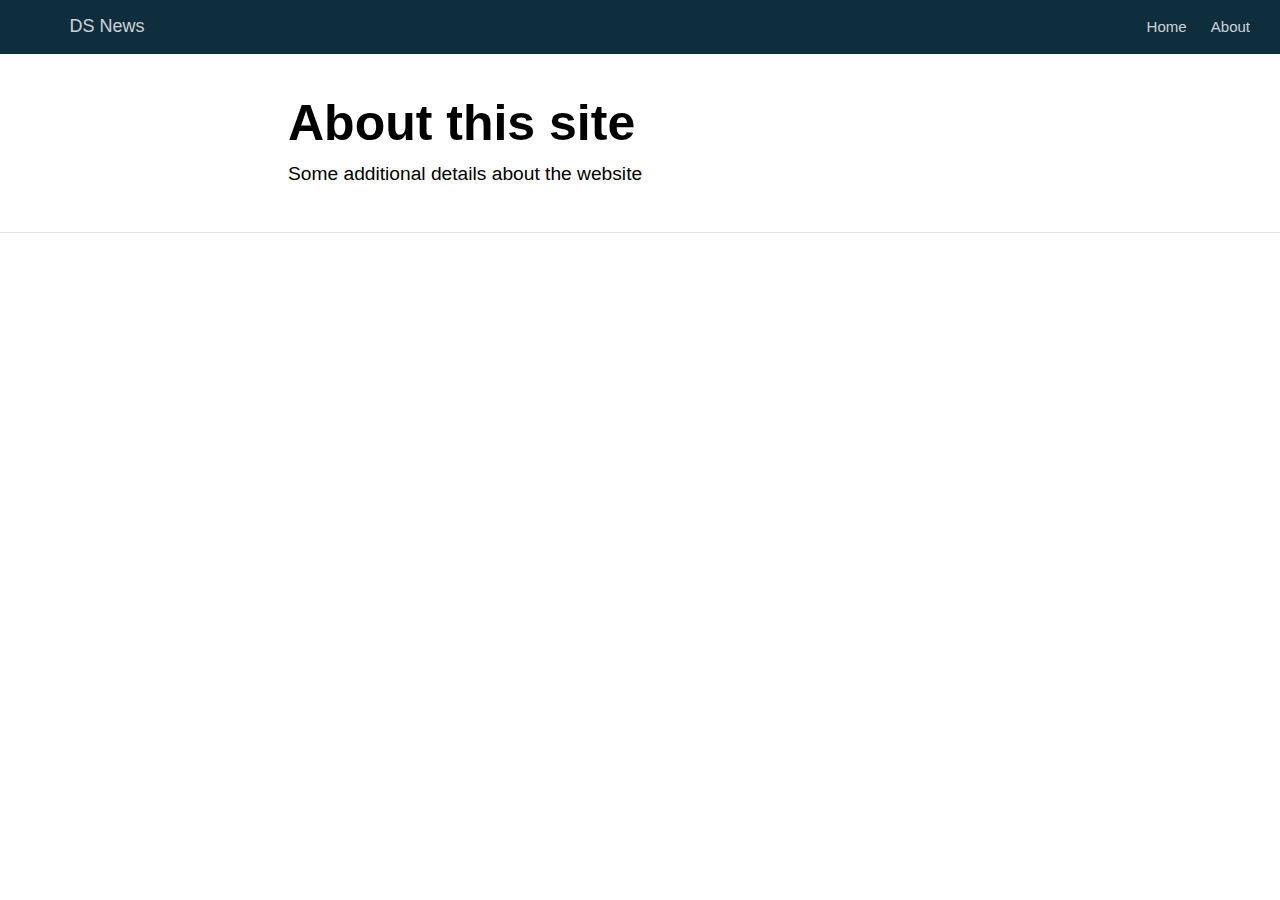
<file: docs/about.html>
<!DOCTYPE html>

<html xmlns="http://www.w3.org/1999/xhtml" lang="" xml:lang="">

<head>
  <meta charset="utf-8"/>
  <meta name="viewport" content="width=device-width, initial-scale=1"/>
  <meta http-equiv="X-UA-Compatible" content="IE=Edge,chrome=1"/>
  <meta name="generator" content="distill" />

  <style type="text/css">
  /* Hide doc at startup (prevent jankiness while JS renders/transforms) */
  body {
    visibility: hidden;
  }
  </style>

 <!--radix_placeholder_import_source-->
 <!--/radix_placeholder_import_source-->

<style type="text/css">code{white-space: pre;}</style>
<style type="text/css" data-origin="pandoc">
a.sourceLine { display: inline-block; line-height: 1.25; }
a.sourceLine { pointer-events: none; color: inherit; text-decoration: inherit; }
a.sourceLine:empty { height: 1.2em; }
.sourceCode { overflow: visible; }
code.sourceCode { white-space: pre; position: relative; }
div.sourceCode { margin: 1em 0; }
pre.sourceCode { margin: 0; }
@media screen {
div.sourceCode { overflow: auto; }
}
@media print {
code.sourceCode { white-space: pre-wrap; }
a.sourceLine { text-indent: -1em; padding-left: 1em; }
}
pre.numberSource a.sourceLine
  { position: relative; left: -4em; }
pre.numberSource a.sourceLine::before
  { content: attr(data-line-number);
    position: relative; left: -1em; text-align: right; vertical-align: baseline;
    border: none; pointer-events: all; display: inline-block;
    -webkit-touch-callout: none; -webkit-user-select: none;
    -khtml-user-select: none; -moz-user-select: none;
    -ms-user-select: none; user-select: none;
    padding: 0 4px; width: 4em;
    color: #aaaaaa;
  }
pre.numberSource { margin-left: 3em; border-left: 1px solid #aaaaaa;  padding-left: 4px; }
div.sourceCode
  {  }
@media screen {
a.sourceLine::before { text-decoration: underline; }
}
code span.al { color: #ff0000; font-weight: bold; } /* Alert */
code span.an { color: #545454; font-weight: bold; } /* Annotation */
code span.at { color: #7d9029; } /* Attribute */
code span.bn { color: #a1024a; } /* BaseN */
code span.bu { } /* BuiltIn */
code span.cf { color: #007faa; font-weight: bold; } /* ControlFlow */
code span.ch { color: #008000; } /* Char */
code span.cn { color: #d91e18; } /* Constant */
code span.co { color: #545454; } /* Comment */
code span.cv { color: #545454; font-weight: bold; font-style: italic; } /* CommentVar */
code span.do { color: #ba2121; font-style: italic; } /* Documentation */
code span.dt { color: #aa5d00; } /* DataType */
code span.dv { color: #a1024a; } /* DecVal */
code span.er { color: #ff0000; font-weight: bold; } /* Error */
code span.ex { } /* Extension */
code span.fl { color: #a1024a; } /* Float */
code span.fu { color: #4254a7; } /* Function */
code span.im { } /* Import */
code span.in { color: #545454; font-weight: bold; } /* Information */
code span.kw { color: #007faa; font-weight: bold; } /* Keyword */
code span.op { color: #696969; } /* Operator */
code span.ot { color: #007faa; } /* Other */
code span.pp { color: #bc7a00; } /* Preprocessor */
code span.sc { color: #008000; } /* SpecialChar */
code span.ss { color: #bb6688; } /* SpecialString */
code span.st { color: #008000; } /* String */
code span.va { color: #19177c; } /* Variable */
code span.vs { color: #008000; } /* VerbatimString */
code span.wa { color: #545454; font-weight: bold; font-style: italic; } /* Warning */
</style>

  <!--radix_placeholder_meta_tags-->
  <title>DS News: About this site</title>
  
  <meta property="description" itemprop="description" content="Some additional details about the website"/>
  
  
  
  <!--  https://developers.facebook.com/docs/sharing/webmasters#markup -->
  <meta property="og:title" content="DS News: About this site"/>
  <meta property="og:type" content="article"/>
  <meta property="og:description" content="Some additional details about the website"/>
  <meta property="og:locale" content="en_US"/>
  <meta property="og:site_name" content="DS News"/>
  
  <!--  https://dev.twitter.com/cards/types/summary -->
  <meta property="twitter:card" content="summary"/>
  <meta property="twitter:title" content="DS News: About this site"/>
  <meta property="twitter:description" content="Some additional details about the website"/>
  
  <!--/radix_placeholder_meta_tags-->
  <!--radix_placeholder_rmarkdown_metadata-->
  
  <script type="text/json" id="radix-rmarkdown-metadata">
  {"type":"list","attributes":{"names":{"type":"character","attributes":{},"value":["title","description"]}},"value":[{"type":"character","attributes":{},"value":["About this site"]},{"type":"character","attributes":{},"value":["Some additional details about the website"]}]}
  </script>
  <!--/radix_placeholder_rmarkdown_metadata-->
  <!--radix_placeholder_navigation_in_header-->
  <meta name="distill:offset" content=""/>
  
  <script type="application/javascript">
  
    window.headroom_prevent_pin = false;
  
    window.document.addEventListener("DOMContentLoaded", function (event) {
  
      // initialize headroom for banner
      var header = $('header').get(0);
      var headerHeight = header.offsetHeight;
      var headroom = new Headroom(header, {
        onPin : function() {
          if (window.headroom_prevent_pin) {
            window.headroom_prevent_pin = false;
            headroom.unpin();
          }
        }
      });
      headroom.init();
      if(window.location.hash)
        headroom.unpin();
      $(header).addClass('headroom--transition');
  
      // offset scroll location for banner on hash change
      // (see: https://github.com/WickyNilliams/headroom.js/issues/38)
      window.addEventListener("hashchange", function(event) {
        window.scrollTo(0, window.pageYOffset - (headerHeight + 25));
      });
  
      // responsive menu
      $('.distill-site-header').each(function(i, val) {
        var topnav = $(this);
        var toggle = topnav.find('.nav-toggle');
        toggle.on('click', function() {
          topnav.toggleClass('responsive');
        });
      });
  
      // nav dropdowns
      $('.nav-dropbtn').click(function(e) {
        $(this).next('.nav-dropdown-content').toggleClass('nav-dropdown-active');
        $(this).parent().siblings('.nav-dropdown')
           .children('.nav-dropdown-content').removeClass('nav-dropdown-active');
      });
      $("body").click(function(e){
        $('.nav-dropdown-content').removeClass('nav-dropdown-active');
      });
      $(".nav-dropdown").click(function(e){
        e.stopPropagation();
      });
    });
  </script>
  
  <style type="text/css">
  
  /* Theme (user-documented overrideables for nav appearance) */
  
  .distill-site-nav {
    color: rgba(255, 255, 255, 0.8);
    background-color: #0F2E3D;
    font-size: 15px;
    font-weight: 300;
  }
  
  .distill-site-nav a {
    color: inherit;
    text-decoration: none;
  }
  
  .distill-site-nav a:hover {
    color: white;
  }
  
  @media print {
    .distill-site-nav {
      display: none;
    }
  }
  
  .distill-site-header {
  
  }
  
  .distill-site-footer {
  
  }
  
  
  /* Site Header */
  
  .distill-site-header {
    width: 100%;
    box-sizing: border-box;
    z-index: 3;
  }
  
  .distill-site-header .nav-left {
    display: inline-block;
    margin-left: 8px;
  }
  
  @media screen and (max-width: 768px) {
    .distill-site-header .nav-left {
      margin-left: 0;
    }
  }
  
  
  .distill-site-header .nav-right {
    float: right;
    margin-right: 8px;
  }
  
  .distill-site-header a,
  .distill-site-header .title {
    display: inline-block;
    text-align: center;
    padding: 14px 10px 14px 10px;
  }
  
  .distill-site-header .title {
    font-size: 18px;
    min-width: 150px;
  }
  
  .distill-site-header .logo {
    padding: 0;
  }
  
  .distill-site-header .logo img {
    display: none;
    max-height: 20px;
    width: auto;
    margin-bottom: -4px;
  }
  
  .distill-site-header .nav-image img {
    max-height: 18px;
    width: auto;
    display: inline-block;
    margin-bottom: -3px;
  }
  
  
  
  @media screen and (min-width: 1000px) {
    .distill-site-header .logo img {
      display: inline-block;
    }
    .distill-site-header .nav-left {
      margin-left: 20px;
    }
    .distill-site-header .nav-right {
      margin-right: 20px;
    }
    .distill-site-header .title {
      padding-left: 12px;
    }
  }
  
  
  .distill-site-header .nav-toggle {
    display: none;
  }
  
  .nav-dropdown {
    display: inline-block;
    position: relative;
  }
  
  .nav-dropdown .nav-dropbtn {
    border: none;
    outline: none;
    color: rgba(255, 255, 255, 0.8);
    padding: 16px 10px;
    background-color: transparent;
    font-family: inherit;
    font-size: inherit;
    font-weight: inherit;
    margin: 0;
    margin-top: 1px;
    z-index: 2;
  }
  
  .nav-dropdown-content {
    display: none;
    position: absolute;
    background-color: white;
    min-width: 200px;
    border: 1px solid rgba(0,0,0,0.15);
    border-radius: 4px;
    box-shadow: 0px 8px 16px 0px rgba(0,0,0,0.1);
    z-index: 1;
    margin-top: 2px;
    white-space: nowrap;
    padding-top: 4px;
    padding-bottom: 4px;
  }
  
  .nav-dropdown-content hr {
    margin-top: 4px;
    margin-bottom: 4px;
    border: none;
    border-bottom: 1px solid rgba(0, 0, 0, 0.1);
  }
  
  .nav-dropdown-active {
    display: block;
  }
  
  .nav-dropdown-content a, .nav-dropdown-content .nav-dropdown-header {
    color: black;
    padding: 6px 24px;
    text-decoration: none;
    display: block;
    text-align: left;
  }
  
  .nav-dropdown-content .nav-dropdown-header {
    display: block;
    padding: 5px 24px;
    padding-bottom: 0;
    text-transform: uppercase;
    font-size: 14px;
    color: #999999;
    white-space: nowrap;
  }
  
  .nav-dropdown:hover .nav-dropbtn {
    color: white;
  }
  
  .nav-dropdown-content a:hover {
    background-color: #ddd;
    color: black;
  }
  
  .nav-right .nav-dropdown-content {
    margin-left: -45%;
    right: 0;
  }
  
  @media screen and (max-width: 768px) {
    .distill-site-header a, .distill-site-header .nav-dropdown  {display: none;}
    .distill-site-header a.nav-toggle {
      float: right;
      display: block;
    }
    .distill-site-header .title {
      margin-left: 0;
    }
    .distill-site-header .nav-right {
      margin-right: 0;
    }
    .distill-site-header {
      overflow: hidden;
    }
    .nav-right .nav-dropdown-content {
      margin-left: 0;
    }
  }
  
  
  @media screen and (max-width: 768px) {
    .distill-site-header.responsive {position: relative; min-height: 500px; }
    .distill-site-header.responsive a.nav-toggle {
      position: absolute;
      right: 0;
      top: 0;
    }
    .distill-site-header.responsive a,
    .distill-site-header.responsive .nav-dropdown {
      display: block;
      text-align: left;
    }
    .distill-site-header.responsive .nav-left,
    .distill-site-header.responsive .nav-right {
      width: 100%;
    }
    .distill-site-header.responsive .nav-dropdown {float: none;}
    .distill-site-header.responsive .nav-dropdown-content {position: relative;}
    .distill-site-header.responsive .nav-dropdown .nav-dropbtn {
      display: block;
      width: 100%;
      text-align: left;
    }
  }
  
  /* Site Footer */
  
  .distill-site-footer {
    width: 100%;
    overflow: hidden;
    box-sizing: border-box;
    z-index: 3;
    margin-top: 30px;
    padding-top: 30px;
    padding-bottom: 30px;
    text-align: center;
  }
  
  /* Headroom */
  
  d-title {
    padding-top: 6rem;
  }
  
  @media print {
    d-title {
      padding-top: 4rem;
    }
  }
  
  .headroom {
    z-index: 1000;
    position: fixed;
    top: 0;
    left: 0;
    right: 0;
  }
  
  .headroom--transition {
    transition: all .4s ease-in-out;
  }
  
  .headroom--unpinned {
    top: -100px;
  }
  
  .headroom--pinned {
    top: 0;
  }
  
  </style>
  
  <link href="site_libs/font-awesome-5.1.0/css/all.css" rel="stylesheet"/>
  <link href="site_libs/font-awesome-5.1.0/css/v4-shims.css" rel="stylesheet"/>
  <script src="site_libs/headroom-0.9.4/headroom.min.js"></script>
  <script src="site_libs/autocomplete-0.37.1/autocomplete.min.js"></script>
  <script src="site_libs/fuse-6.4.1/fuse.min.js"></script>
  
  <script type="application/javascript">
  
  function getMeta(metaName) {
    var metas = document.getElementsByTagName('meta');
    for (let i = 0; i < metas.length; i++) {
      if (metas[i].getAttribute('name') === metaName) {
        return metas[i].getAttribute('content');
      }
    }
    return '';
  }
  
  function offsetURL(url) {
    var offset = getMeta('distill:offset');
    return offset ? offset + '/' + url : url;
  }
  
  function createIndex() {
    var options = {
      keys: [
        "title",
        "categories",
        "description",
        "contents"
      ]
    };
    return new window.Fuse([],options);
  }
  
  function createFuseIndex() {
  
    // create fuse index
    var options = { keys: ["title", "description", "contents"] };
    var fuse = new window.Fuse([], options);
  
    // fetch the main search.json
    return fetch(offsetURL('search.json'))
      .then(function(response) {
        if (response.status == 200) {
          return response.json().then(function(json) {
            // index main articles
            json.articles.forEach(function(article) {
              fuse.add(article);
            });
            // download collections and index their articles
            return Promise.all(json.collections.map(function(collection) {
              return fetch(offsetURL(collection)).then(function(response) {
                if (response.status === 200) {
                  return response.json().then(function(articles) {
                    articles.forEach(function(article) {
                      fuse.add(article);
                    });
                  })
                } else {
                  return Promise.reject(
                    new Error('Unexpected status from search index request: ' +
                              response.status)
                  );
                }
              });
            })).then(function() {
              return fuse;
            });
          });
  
        } else {
          return Promise.reject(
            new Error('Unexpected status from search index request: ' +
                        response.status)
          );
        }
      });
  }
  
  window.document.addEventListener("DOMContentLoaded", function (event) {
  
    // get search element (bail if we don't have one)
    var searchEl = window.document.getElementById('distill-search');
    if (!searchEl)
      return;
  
    createFuseIndex()
      .then(function(fuse) {
  
        // make search box visible
        searchEl.classList.remove('hidden');
  
        // initialize autocomplete
        var options = {
          autoselect: true,
          hint: false,
          minLength: 2,
        };
        window.autocomplete(searchEl, options, [{
          source: function(query, callback) {
            const searchOptions = {
              isCaseSensitive: false,
              shouldSort: true,
              minMatchCharLength: 2,
              limit: 10,
              keys: [
                { name: 'title', weight: 20 },
                { name: 'categories', weight: 15 },
                { name: 'description', weight: 10 },
                { name: 'contents', weight: 5 },
              ],
            };
            var results = fuse.search(query, searchOptions);
            callback(results
              .map(function(result) { return result.item; })
              .filter(function(item) { return !!item.description; })
            );
          },
          templates: {
            suggestion: function(suggestion) {
              var html = `
                <div class="search-item">
                  <h3>${suggestion.title}</h3>
                  <div class="search-item-description">
                    ${suggestion.description}
                  </div>
                  <div class="search-item-preview">
                    <img src="${suggestion.preview ? offsetURL(suggestion.preview) : ''}"</img>
                  </div>
                </div>
              `;
              return html;
            }
          }
        }]).on('autocomplete:selected', function(event, suggestion) {
          window.location.href = offsetURL(suggestion.path);
        });
        // remove inline display style on autocompleter (we want to
        // manage responsive display via css)
        $('.algolia-autocomplete').css("display", "");
      })
      .catch(function(error) {
        console.log(error);
      });
  
  });
  
  </script>
  
  <style type="text/css">
  
  /* Algolioa Autocomplete */
  
  .algolia-autocomplete {
    display: inline-block;
    margin-left: 10px;
    vertical-align: sub;
    background-color: white;
    color: black;
    padding: 6px;
    padding-top: 8px;
    padding-bottom: 0;
    border-radius: 6px;
    border: 1px #0F2E3D solid;
    width: 180px;
  }
  
  
  @media screen and (max-width: 768px) {
    .distill-site-nav .algolia-autocomplete {
      display: none;
      visibility: hidden;
    }
    .distill-site-nav.responsive .algolia-autocomplete {
      display: inline-block;
      visibility: visible;
    }
    .distill-site-nav.responsive .algolia-autocomplete .aa-dropdown-menu {
      margin-left: 0;
      width: 400px;
      max-height: 400px;
    }
  }
  
  .algolia-autocomplete .aa-input, .algolia-autocomplete .aa-hint {
    width: 90%;
    outline: none;
    border: none;
  }
  
  .algolia-autocomplete .aa-hint {
    color: #999;
  }
  .algolia-autocomplete .aa-dropdown-menu {
    width: 550px;
    max-height: 70vh;
    overflow-x: visible;
    overflow-y: scroll;
    padding: 5px;
    margin-top: 3px;
    margin-left: -150px;
    background-color: #fff;
    border-radius: 5px;
    border: 1px solid #999;
    border-top: none;
  }
  
  .algolia-autocomplete .aa-dropdown-menu .aa-suggestion {
    cursor: pointer;
    padding: 5px 4px;
    border-bottom: 1px solid #eee;
  }
  
  .algolia-autocomplete .aa-dropdown-menu .aa-suggestion:last-of-type {
    border-bottom: none;
    margin-bottom: 2px;
  }
  
  .algolia-autocomplete .aa-dropdown-menu .aa-suggestion .search-item {
    overflow: hidden;
    font-size: 0.8em;
    line-height: 1.4em;
  }
  
  .algolia-autocomplete .aa-dropdown-menu .aa-suggestion .search-item h3 {
    margin-block-start: 0;
    margin-block-end: 5px;
  }
  
  .algolia-autocomplete .aa-dropdown-menu .aa-suggestion .search-item-description {
    display: inline-block;
    overflow: hidden;
    height: 2.8em;
    width: 80%;
    margin-right: 4%;
  }
  
  .algolia-autocomplete .aa-dropdown-menu .aa-suggestion .search-item-preview {
    display: inline-block;
    width: 15%;
  }
  
  .algolia-autocomplete .aa-dropdown-menu .aa-suggestion .search-item-preview img {
    height: 3em;
    width: auto;
    display: none;
  }
  
  .algolia-autocomplete .aa-dropdown-menu .aa-suggestion .search-item-preview img[src] {
    display: initial;
  }
  
  .algolia-autocomplete .aa-dropdown-menu .aa-suggestion.aa-cursor {
    background-color: #eee;
  }
  .algolia-autocomplete .aa-dropdown-menu .aa-suggestion em {
    font-weight: bold;
    font-style: normal;
  }
  
  </style>
  
  
  <!--/radix_placeholder_navigation_in_header-->
  <!--radix_placeholder_distill-->
  
  <style type="text/css">
  
  body {
    background-color: white;
  }
  
  .pandoc-table {
    width: 100%;
  }
  
  .pandoc-table>caption {
    margin-bottom: 10px;
  }
  
  .pandoc-table th:not([align]) {
    text-align: left;
  }
  
  .pagedtable-footer {
    font-size: 15px;
  }
  
  d-byline .byline {
    grid-template-columns: 2fr 2fr;
  }
  
  d-byline .byline h3 {
    margin-block-start: 1.5em;
  }
  
  d-byline .byline .authors-affiliations h3 {
    margin-block-start: 0.5em;
  }
  
  .authors-affiliations .orcid-id {
    width: 16px;
    height:16px;
    margin-left: 4px;
    margin-right: 4px;
    vertical-align: middle;
    padding-bottom: 2px;
  }
  
  d-title .dt-tags {
    margin-top: 1em;
    grid-column: text;
  }
  
  .dt-tags .dt-tag {
    text-decoration: none;
    display: inline-block;
    color: rgba(0,0,0,0.6);
    padding: 0em 0.4em;
    margin-right: 0.5em;
    margin-bottom: 0.4em;
    font-size: 70%;
    border: 1px solid rgba(0,0,0,0.2);
    border-radius: 3px;
    text-transform: uppercase;
    font-weight: 500;
  }
  
  d-article table.gt_table td,
  d-article table.gt_table th {
    border-bottom: none;
  }
  
  .html-widget {
    margin-bottom: 2.0em;
  }
  
  .l-screen-inset {
    padding-right: 16px;
  }
  
  .l-screen .caption {
    margin-left: 10px;
  }
  
  .shaded {
    background: rgb(247, 247, 247);
    padding-top: 20px;
    padding-bottom: 20px;
    border-top: 1px solid rgba(0, 0, 0, 0.1);
    border-bottom: 1px solid rgba(0, 0, 0, 0.1);
  }
  
  .shaded .html-widget {
    margin-bottom: 0;
    border: 1px solid rgba(0, 0, 0, 0.1);
  }
  
  .shaded .shaded-content {
    background: white;
  }
  
  .text-output {
    margin-top: 0;
    line-height: 1.5em;
  }
  
  .hidden {
    display: none !important;
  }
  
  d-article {
    padding-top: 2.5rem;
    padding-bottom: 30px;
  }
  
  d-appendix {
    padding-top: 30px;
  }
  
  d-article>p>img {
    width: 100%;
  }
  
  d-article h2 {
    margin: 1rem 0 1.5rem 0;
  }
  
  d-article h3 {
    margin-top: 1.5rem;
  }
  
  d-article iframe {
    border: 1px solid rgba(0, 0, 0, 0.1);
    margin-bottom: 2.0em;
    width: 100%;
  }
  
  /* Tweak code blocks */
  
  d-article div.sourceCode code,
  d-article pre code {
    font-family: Consolas, Monaco, 'Andale Mono', 'Ubuntu Mono', monospace;
  }
  
  d-article pre,
  d-article div.sourceCode,
  d-article div.sourceCode pre {
    overflow: hidden;
  }
  
  d-article div.sourceCode {
    background-color: white;
  }
  
  d-article div.sourceCode pre {
    padding-left: 10px;
    font-size: 12px;
    border-left: 2px solid rgba(0,0,0,0.1);
  }
  
  d-article pre {
    font-size: 12px;
    color: black;
    background: none;
    margin-top: 0;
    text-align: left;
    white-space: pre;
    word-spacing: normal;
    word-break: normal;
    word-wrap: normal;
    line-height: 1.5;
  
    -moz-tab-size: 4;
    -o-tab-size: 4;
    tab-size: 4;
  
    -webkit-hyphens: none;
    -moz-hyphens: none;
    -ms-hyphens: none;
    hyphens: none;
  }
  
  d-article pre a {
    border-bottom: none;
  }
  
  d-article pre a:hover {
    border-bottom: none;
    text-decoration: underline;
  }
  
  @media(min-width: 768px) {
  
  d-article pre,
  d-article div.sourceCode,
  d-article div.sourceCode pre {
    overflow: visible !important;
  }
  
  d-article div.sourceCode pre {
    padding-left: 18px;
    font-size: 14px;
  }
  
  d-article pre {
    font-size: 14px;
  }
  
  }
  
  figure img.external {
    background: white;
    border: 1px solid rgba(0, 0, 0, 0.1);
    box-shadow: 0 1px 8px rgba(0, 0, 0, 0.1);
    padding: 18px;
    box-sizing: border-box;
  }
  
  /* CSS for d-contents */
  
  .d-contents {
    grid-column: text;
    color: rgba(0,0,0,0.8);
    font-size: 0.9em;
    padding-bottom: 1em;
    margin-bottom: 1em;
    padding-bottom: 0.5em;
    margin-bottom: 1em;
    padding-left: 0.25em;
    justify-self: start;
  }
  
  @media(min-width: 1000px) {
    .d-contents.d-contents-float {
      height: 0;
      grid-column-start: 1;
      grid-column-end: 4;
      justify-self: center;
      padding-right: 3em;
      padding-left: 2em;
    }
  }
  
  .d-contents nav h3 {
    font-size: 18px;
    margin-top: 0;
    margin-bottom: 1em;
  }
  
  .d-contents li {
    list-style-type: none
  }
  
  .d-contents nav > ul {
    padding-left: 0;
  }
  
  .d-contents ul {
    padding-left: 1em
  }
  
  .d-contents nav ul li {
    margin-top: 0.6em;
    margin-bottom: 0.2em;
  }
  
  .d-contents nav a {
    font-size: 13px;
    border-bottom: none;
    text-decoration: none
    color: rgba(0, 0, 0, 0.8);
  }
  
  .d-contents nav a:hover {
    text-decoration: underline solid rgba(0, 0, 0, 0.6)
  }
  
  .d-contents nav > ul > li > a {
    font-weight: 600;
  }
  
  .d-contents nav > ul > li > ul {
    font-weight: inherit;
  }
  
  .d-contents nav > ul > li > ul > li {
    margin-top: 0.2em;
  }
  
  
  .d-contents nav ul {
    margin-top: 0;
    margin-bottom: 0.25em;
  }
  
  .d-article-with-toc h2:nth-child(2) {
    margin-top: 0;
  }
  
  
  /* Figure */
  
  .figure {
    position: relative;
    margin-bottom: 2.5em;
    margin-top: 1.5em;
  }
  
  .figure img {
    width: 100%;
  }
  
  .figure .caption {
    color: rgba(0, 0, 0, 0.6);
    font-size: 12px;
    line-height: 1.5em;
  }
  
  .figure img.external {
    background: white;
    border: 1px solid rgba(0, 0, 0, 0.1);
    box-shadow: 0 1px 8px rgba(0, 0, 0, 0.1);
    padding: 18px;
    box-sizing: border-box;
  }
  
  .figure .caption a {
    color: rgba(0, 0, 0, 0.6);
  }
  
  .figure .caption b,
  .figure .caption strong, {
    font-weight: 600;
    color: rgba(0, 0, 0, 1.0);
  }
  
  /* Citations */
  
  d-article .citation {
    color: inherit;
    cursor: inherit;
  }
  
  div.hanging-indent{
    margin-left: 1em; text-indent: -1em;
  }
  
  
  /* Tweak 1000px media break to show more text */
  
  @media(min-width: 1000px) {
    .base-grid,
    distill-header,
    d-title,
    d-abstract,
    d-article,
    d-appendix,
    distill-appendix,
    d-byline,
    d-footnote-list,
    d-citation-list,
    distill-footer {
      grid-template-columns: [screen-start] 1fr [page-start kicker-start] 80px [middle-start] 50px [text-start kicker-end] 65px 65px 65px 65px 65px 65px 65px 65px [text-end gutter-start] 65px [middle-end] 65px [page-end gutter-end] 1fr [screen-end];
      grid-column-gap: 16px;
    }
  
    .grid {
      grid-column-gap: 16px;
    }
  
    d-article {
      font-size: 1.06rem;
      line-height: 1.7em;
    }
    figure .caption, .figure .caption, figure figcaption {
      font-size: 13px;
    }
  }
  
  @media(min-width: 1180px) {
    .base-grid,
    distill-header,
    d-title,
    d-abstract,
    d-article,
    d-appendix,
    distill-appendix,
    d-byline,
    d-footnote-list,
    d-citation-list,
    distill-footer {
      grid-template-columns: [screen-start] 1fr [page-start kicker-start] 60px [middle-start] 60px [text-start kicker-end] 60px 60px 60px 60px 60px 60px 60px 60px [text-end gutter-start] 60px [middle-end] 60px [page-end gutter-end] 1fr [screen-end];
      grid-column-gap: 32px;
    }
  
    .grid {
      grid-column-gap: 32px;
    }
  }
  
  
  /* Get the citation styles for the appendix (not auto-injected on render since
     we do our own rendering of the citation appendix) */
  
  d-appendix .citation-appendix,
  .d-appendix .citation-appendix {
    font-size: 11px;
    line-height: 15px;
    border-left: 1px solid rgba(0, 0, 0, 0.1);
    padding-left: 18px;
    border: 1px solid rgba(0,0,0,0.1);
    background: rgba(0, 0, 0, 0.02);
    padding: 10px 18px;
    border-radius: 3px;
    color: rgba(150, 150, 150, 1);
    overflow: hidden;
    margin-top: -12px;
    white-space: pre-wrap;
    word-wrap: break-word;
  }
  
  /* Include appendix styles here so they can be overridden */
  
  d-appendix {
    contain: layout style;
    font-size: 0.8em;
    line-height: 1.7em;
    margin-top: 60px;
    margin-bottom: 0;
    border-top: 1px solid rgba(0, 0, 0, 0.1);
    color: rgba(0,0,0,0.5);
    padding-top: 60px;
    padding-bottom: 48px;
  }
  
  d-appendix h3 {
    grid-column: page-start / text-start;
    font-size: 15px;
    font-weight: 500;
    margin-top: 1em;
    margin-bottom: 0;
    color: rgba(0,0,0,0.65);
  }
  
  d-appendix h3 + * {
    margin-top: 1em;
  }
  
  d-appendix ol {
    padding: 0 0 0 15px;
  }
  
  @media (min-width: 768px) {
    d-appendix ol {
      padding: 0 0 0 30px;
      margin-left: -30px;
    }
  }
  
  d-appendix li {
    margin-bottom: 1em;
  }
  
  d-appendix a {
    color: rgba(0, 0, 0, 0.6);
  }
  
  d-appendix > * {
    grid-column: text;
  }
  
  d-appendix > d-footnote-list,
  d-appendix > d-citation-list,
  d-appendix > distill-appendix {
    grid-column: screen;
  }
  
  /* Include footnote styles here so they can be overridden */
  
  d-footnote-list {
    contain: layout style;
  }
  
  d-footnote-list > * {
    grid-column: text;
  }
  
  d-footnote-list a.footnote-backlink {
    color: rgba(0,0,0,0.3);
    padding-left: 0.5em;
  }
  
  
  
  /* Anchor.js */
  
  .anchorjs-link {
    /*transition: all .25s linear; */
    text-decoration: none;
    border-bottom: none;
  }
  *:hover > .anchorjs-link {
    margin-left: -1.125em !important;
    text-decoration: none;
    border-bottom: none;
  }
  
  /* Social footer */
  
  .social_footer {
    margin-top: 30px;
    margin-bottom: 0;
    color: rgba(0,0,0,0.67);
  }
  
  .disqus-comments {
    margin-right: 30px;
  }
  
  .disqus-comment-count {
    border-bottom: 1px solid rgba(0, 0, 0, 0.4);
    cursor: pointer;
  }
  
  #disqus_thread {
    margin-top: 30px;
  }
  
  .article-sharing a {
    border-bottom: none;
    margin-right: 8px;
  }
  
  .article-sharing a:hover {
    border-bottom: none;
  }
  
  .sidebar-section.subscribe {
    font-size: 12px;
    line-height: 1.6em;
  }
  
  .subscribe p {
    margin-bottom: 0.5em;
  }
  
  
  .article-footer .subscribe {
    font-size: 15px;
    margin-top: 45px;
  }
  
  
  .sidebar-section.custom {
    font-size: 12px;
    line-height: 1.6em;
  }
  
  .custom p {
    margin-bottom: 0.5em;
  }
  
  /* Styles for listing layout (hide title) */
  .layout-listing d-title, .layout-listing .d-title {
    display: none;
  }
  
  /* Styles for posts lists (not auto-injected) */
  
  
  .posts-with-sidebar {
    padding-left: 45px;
    padding-right: 45px;
  }
  
  .posts-list .description h2,
  .posts-list .description p {
    font-family: -apple-system, BlinkMacSystemFont, "Segoe UI", Roboto, Oxygen, Ubuntu, Cantarell, "Fira Sans", "Droid Sans", "Helvetica Neue", Arial, sans-serif;
  }
  
  .posts-list .description h2 {
    font-weight: 700;
    border-bottom: none;
    padding-bottom: 0;
  }
  
  .posts-list h2.post-tag {
    border-bottom: 1px solid rgba(0, 0, 0, 0.2);
    padding-bottom: 12px;
  }
  .posts-list {
    margin-top: 60px;
    margin-bottom: 24px;
  }
  
  .posts-list .post-preview {
    text-decoration: none;
    overflow: hidden;
    display: block;
    border-bottom: 1px solid rgba(0, 0, 0, 0.1);
    padding: 24px 0;
  }
  
  .post-preview-last {
    border-bottom: none !important;
  }
  
  .posts-list .posts-list-caption {
    grid-column: screen;
    font-weight: 400;
  }
  
  .posts-list .post-preview h2 {
    margin: 0 0 6px 0;
    line-height: 1.2em;
    font-style: normal;
    font-size: 24px;
  }
  
  .posts-list .post-preview p {
    margin: 0 0 12px 0;
    line-height: 1.4em;
    font-size: 16px;
  }
  
  .posts-list .post-preview .thumbnail {
    box-sizing: border-box;
    margin-bottom: 24px;
    position: relative;
    max-width: 500px;
  }
  .posts-list .post-preview img {
    width: 100%;
    display: block;
  }
  
  .posts-list .metadata {
    font-size: 12px;
    line-height: 1.4em;
    margin-bottom: 18px;
  }
  
  .posts-list .metadata > * {
    display: inline-block;
  }
  
  .posts-list .metadata .publishedDate {
    margin-right: 2em;
  }
  
  .posts-list .metadata .dt-authors {
    display: block;
    margin-top: 0.3em;
    margin-right: 2em;
  }
  
  .posts-list .dt-tags {
    display: block;
    line-height: 1em;
  }
  
  .posts-list .dt-tags .dt-tag {
    display: inline-block;
    color: rgba(0,0,0,0.6);
    padding: 0.3em 0.4em;
    margin-right: 0.2em;
    margin-bottom: 0.4em;
    font-size: 60%;
    border: 1px solid rgba(0,0,0,0.2);
    border-radius: 3px;
    text-transform: uppercase;
    font-weight: 500;
  }
  
  .posts-list img {
    opacity: 1;
  }
  
  .posts-list img[data-src] {
    opacity: 0;
  }
  
  .posts-more {
    clear: both;
  }
  
  
  .posts-sidebar {
    font-size: 16px;
  }
  
  .posts-sidebar h3 {
    font-size: 16px;
    margin-top: 0;
    margin-bottom: 0.5em;
    font-weight: 400;
    text-transform: uppercase;
  }
  
  .sidebar-section {
    margin-bottom: 30px;
  }
  
  .categories ul {
    list-style-type: none;
    margin: 0;
    padding: 0;
  }
  
  .categories li {
    color: rgba(0, 0, 0, 0.8);
    margin-bottom: 0;
  }
  
  .categories li>a {
    border-bottom: none;
  }
  
  .categories li>a:hover {
    border-bottom: 1px solid rgba(0, 0, 0, 0.4);
  }
  
  .categories .active {
    font-weight: 600;
  }
  
  .categories .category-count {
    color: rgba(0, 0, 0, 0.4);
  }
  
  
  @media(min-width: 768px) {
    .posts-list .post-preview h2 {
      font-size: 26px;
    }
    .posts-list .post-preview .thumbnail {
      float: right;
      width: 30%;
      margin-bottom: 0;
    }
    .posts-list .post-preview .description {
      float: left;
      width: 45%;
    }
    .posts-list .post-preview .metadata {
      float: left;
      width: 20%;
      margin-top: 8px;
    }
    .posts-list .post-preview p {
      margin: 0 0 12px 0;
      line-height: 1.5em;
      font-size: 16px;
    }
    .posts-with-sidebar .posts-list {
      float: left;
      width: 75%;
    }
    .posts-with-sidebar .posts-sidebar {
      float: right;
      width: 20%;
      margin-top: 60px;
      padding-top: 24px;
      padding-bottom: 24px;
    }
  }
  
  
  /* Improve display for browsers without grid (IE/Edge <= 15) */
  
  .downlevel {
    line-height: 1.6em;
    font-family: -apple-system, BlinkMacSystemFont, "Segoe UI", Roboto, Oxygen, Ubuntu, Cantarell, "Fira Sans", "Droid Sans", "Helvetica Neue", Arial, sans-serif;
    margin: 0;
  }
  
  .downlevel .d-title {
    padding-top: 6rem;
    padding-bottom: 1.5rem;
  }
  
  .downlevel .d-title h1 {
    font-size: 50px;
    font-weight: 700;
    line-height: 1.1em;
    margin: 0 0 0.5rem;
  }
  
  .downlevel .d-title p {
    font-weight: 300;
    font-size: 1.2rem;
    line-height: 1.55em;
    margin-top: 0;
  }
  
  .downlevel .d-byline {
    padding-top: 0.8em;
    padding-bottom: 0.8em;
    font-size: 0.8rem;
    line-height: 1.8em;
  }
  
  .downlevel .section-separator {
    border: none;
    border-top: 1px solid rgba(0, 0, 0, 0.1);
  }
  
  .downlevel .d-article {
    font-size: 1.06rem;
    line-height: 1.7em;
    padding-top: 1rem;
    padding-bottom: 2rem;
  }
  
  
  .downlevel .d-appendix {
    padding-left: 0;
    padding-right: 0;
    max-width: none;
    font-size: 0.8em;
    line-height: 1.7em;
    margin-bottom: 0;
    color: rgba(0,0,0,0.5);
    padding-top: 40px;
    padding-bottom: 48px;
  }
  
  .downlevel .footnotes ol {
    padding-left: 13px;
  }
  
  .downlevel .base-grid,
  .downlevel .distill-header,
  .downlevel .d-title,
  .downlevel .d-abstract,
  .downlevel .d-article,
  .downlevel .d-appendix,
  .downlevel .distill-appendix,
  .downlevel .d-byline,
  .downlevel .d-footnote-list,
  .downlevel .d-citation-list,
  .downlevel .distill-footer,
  .downlevel .appendix-bottom,
  .downlevel .posts-container {
    padding-left: 40px;
    padding-right: 40px;
  }
  
  @media(min-width: 768px) {
    .downlevel .base-grid,
    .downlevel .distill-header,
    .downlevel .d-title,
    .downlevel .d-abstract,
    .downlevel .d-article,
    .downlevel .d-appendix,
    .downlevel .distill-appendix,
    .downlevel .d-byline,
    .downlevel .d-footnote-list,
    .downlevel .d-citation-list,
    .downlevel .distill-footer,
    .downlevel .appendix-bottom,
    .downlevel .posts-container {
    padding-left: 150px;
    padding-right: 150px;
    max-width: 900px;
  }
  }
  
  .downlevel pre code {
    display: block;
    border-left: 2px solid rgba(0, 0, 0, .1);
    padding: 0 0 0 20px;
    font-size: 14px;
  }
  
  .downlevel code, .downlevel pre {
    color: black;
    background: none;
    font-family: Consolas, Monaco, 'Andale Mono', 'Ubuntu Mono', monospace;
    text-align: left;
    white-space: pre;
    word-spacing: normal;
    word-break: normal;
    word-wrap: normal;
    line-height: 1.5;
  
    -moz-tab-size: 4;
    -o-tab-size: 4;
    tab-size: 4;
  
    -webkit-hyphens: none;
    -moz-hyphens: none;
    -ms-hyphens: none;
    hyphens: none;
  }
  
  .downlevel .posts-list .post-preview {
    color: inherit;
  }
  
  
  
  </style>
  
  <script type="application/javascript">
  
  function is_downlevel_browser() {
    if (bowser.isUnsupportedBrowser({ msie: "12", msedge: "16"},
                                   window.navigator.userAgent)) {
      return true;
    } else {
      return window.load_distill_framework === undefined;
    }
  }
  
  // show body when load is complete
  function on_load_complete() {
  
    // add anchors
    if (window.anchors) {
      window.anchors.options.placement = 'left';
      window.anchors.add('d-article > h2, d-article > h3, d-article > h4, d-article > h5');
    }
  
  
    // set body to visible
    document.body.style.visibility = 'visible';
  
    // force redraw for leaflet widgets
    if (window.HTMLWidgets) {
      var maps = window.HTMLWidgets.findAll(".leaflet");
      $.each(maps, function(i, el) {
        var map = this.getMap();
        map.invalidateSize();
        map.eachLayer(function(layer) {
          if (layer instanceof L.TileLayer)
            layer.redraw();
        });
      });
    }
  
    // trigger 'shown' so htmlwidgets resize
    $('d-article').trigger('shown');
  }
  
  function init_distill() {
  
    init_common();
  
    // create front matter
    var front_matter = $('<d-front-matter></d-front-matter>');
    $('#distill-front-matter').wrap(front_matter);
  
    // create d-title
    $('.d-title').changeElementType('d-title');
  
    // create d-byline
    var byline = $('<d-byline></d-byline>');
    $('.d-byline').replaceWith(byline);
  
    // create d-article
    var article = $('<d-article></d-article>');
    $('.d-article').wrap(article).children().unwrap();
  
    // move posts container into article
    $('.posts-container').appendTo($('d-article'));
  
    // create d-appendix
    $('.d-appendix').changeElementType('d-appendix');
  
    // flag indicating that we have appendix items
    var appendix = $('.appendix-bottom').children('h3').length > 0;
  
    // replace footnotes with <d-footnote>
    $('.footnote-ref').each(function(i, val) {
      appendix = true;
      var href = $(this).attr('href');
      var id = href.replace('#', '');
      var fn = $('#' + id);
      var fn_p = $('#' + id + '>p');
      fn_p.find('.footnote-back').remove();
      var text = fn_p.html();
      var dtfn = $('<d-footnote></d-footnote>');
      dtfn.html(text);
      $(this).replaceWith(dtfn);
    });
    // remove footnotes
    $('.footnotes').remove();
  
    // move refs into #references-listing
    $('#references-listing').replaceWith($('#refs'));
  
    $('h1.appendix, h2.appendix').each(function(i, val) {
      $(this).changeElementType('h3');
    });
    $('h3.appendix').each(function(i, val) {
      var id = $(this).attr('id');
      $('.d-contents a[href="#' + id + '"]').parent().remove();
      appendix = true;
      $(this).nextUntil($('h1, h2, h3')).addBack().appendTo($('d-appendix'));
    });
  
    // show d-appendix if we have appendix content
    $("d-appendix").css('display', appendix ? 'grid' : 'none');
  
    // localize layout chunks to just output
    $('.layout-chunk').each(function(i, val) {
  
      // capture layout
      var layout = $(this).attr('data-layout');
  
      // apply layout to markdown level block elements
      var elements = $(this).children().not('div.sourceCode, pre, script');
      elements.each(function(i, el) {
        var layout_div = $('<div class="' + layout + '"></div>');
        if (layout_div.hasClass('shaded')) {
          var shaded_content = $('<div class="shaded-content"></div>');
          $(this).wrap(shaded_content);
          $(this).parent().wrap(layout_div);
        } else {
          $(this).wrap(layout_div);
        }
      });
  
  
      // unwrap the layout-chunk div
      $(this).children().unwrap();
    });
  
    // remove code block used to force  highlighting css
    $('.distill-force-highlighting-css').parent().remove();
  
    // remove empty line numbers inserted by pandoc when using a
    // custom syntax highlighting theme
    $('code.sourceCode a:empty').remove();
  
    // load distill framework
    load_distill_framework();
  
    // wait for window.distillRunlevel == 4 to do post processing
    function distill_post_process() {
  
      if (!window.distillRunlevel || window.distillRunlevel < 4)
        return;
  
      // hide author/affiliations entirely if we have no authors
      var front_matter = JSON.parse($("#distill-front-matter").html());
      var have_authors = front_matter.authors && front_matter.authors.length > 0;
      if (!have_authors)
        $('d-byline').addClass('hidden');
  
      // article with toc class
      $('.d-contents').parent().addClass('d-article-with-toc');
  
      // strip links that point to #
      $('.authors-affiliations').find('a[href="#"]').removeAttr('href');
  
      // add orcid ids
      $('.authors-affiliations').find('.author').each(function(i, el) {
        var orcid_id = front_matter.authors[i].orcidID;
        if (orcid_id) {
          var a = $('<a></a>');
          a.attr('href', 'https://orcid.org/' + orcid_id);
          var img = $('<img></img>');
          img.addClass('orcid-id');
          img.attr('alt', 'ORCID ID');
          img.attr('src','[data-uri]');
          a.append(img);
          $(this).append(a);
        }
      });
  
      // hide elements of author/affiliations grid that have no value
      function hide_byline_column(caption) {
        $('d-byline').find('h3:contains("' + caption + '")').parent().css('visibility', 'hidden');
      }
  
      // affiliations
      var have_affiliations = false;
      for (var i = 0; i<front_matter.authors.length; ++i) {
        var author = front_matter.authors[i];
        if (author.affiliation !== "&nbsp;") {
          have_affiliations = true;
          break;
        }
      }
      if (!have_affiliations)
        $('d-byline').find('h3:contains("Affiliations")').css('visibility', 'hidden');
  
      // published date
      if (!front_matter.publishedDate)
        hide_byline_column("Published");
  
      // document object identifier
      var doi = $('d-byline').find('h3:contains("DOI")');
      var doi_p = doi.next().empty();
      if (!front_matter.doi) {
        // if we have a citation and valid citationText then link to that
        if ($('#citation').length > 0 && front_matter.citationText) {
          doi.html('Citation');
          $('<a href="#citation"></a>')
            .text(front_matter.citationText)
            .appendTo(doi_p);
        } else {
          hide_byline_column("DOI");
        }
      } else {
        $('<a></a>')
           .attr('href', "https://doi.org/" + front_matter.doi)
           .html(front_matter.doi)
           .appendTo(doi_p);
      }
  
       // change plural form of authors/affiliations
      if (front_matter.authors.length === 1) {
        var grid = $('.authors-affiliations');
        grid.children('h3:contains("Authors")').text('Author');
        grid.children('h3:contains("Affiliations")').text('Affiliation');
      }
  
      // remove d-appendix and d-footnote-list local styles
      $('d-appendix > style:first-child').remove();
      $('d-footnote-list > style:first-child').remove();
  
      // move appendix-bottom entries to the bottom
      $('.appendix-bottom').appendTo('d-appendix').children().unwrap();
      $('.appendix-bottom').remove();
  
      // clear polling timer
      clearInterval(tid);
  
      // show body now that everything is ready
      on_load_complete();
    }
  
    var tid = setInterval(distill_post_process, 50);
    distill_post_process();
  
  }
  
  function init_downlevel() {
  
    init_common();
  
     // insert hr after d-title
    $('.d-title').after($('<hr class="section-separator"/>'));
  
    // check if we have authors
    var front_matter = JSON.parse($("#distill-front-matter").html());
    var have_authors = front_matter.authors && front_matter.authors.length > 0;
  
    // manage byline/border
    if (!have_authors)
      $('.d-byline').remove();
    $('.d-byline').after($('<hr class="section-separator"/>'));
    $('.d-byline a').remove();
  
    // remove toc
    $('.d-contents').remove();
  
    // move appendix elements
    $('h1.appendix, h2.appendix').each(function(i, val) {
      $(this).changeElementType('h3');
    });
    $('h3.appendix').each(function(i, val) {
      $(this).nextUntil($('h1, h2, h3')).addBack().appendTo($('.d-appendix'));
    });
  
  
    // inject headers into references and footnotes
    var refs_header = $('<h3></h3>');
    refs_header.text('References');
    $('#refs').prepend(refs_header);
  
    var footnotes_header = $('<h3></h3');
    footnotes_header.text('Footnotes');
    $('.footnotes').children('hr').first().replaceWith(footnotes_header);
  
    // move appendix-bottom entries to the bottom
    $('.appendix-bottom').appendTo('.d-appendix').children().unwrap();
    $('.appendix-bottom').remove();
  
    // remove appendix if it's empty
    if ($('.d-appendix').children().length === 0)
      $('.d-appendix').remove();
  
    // prepend separator above appendix
    $('.d-appendix').before($('<hr class="section-separator" style="clear: both"/>'));
  
    // trim code
    $('pre>code').each(function(i, val) {
      $(this).html($.trim($(this).html()));
    });
  
    // move posts-container right before article
    $('.posts-container').insertBefore($('.d-article'));
  
    $('body').addClass('downlevel');
  
    on_load_complete();
  }
  
  
  function init_common() {
  
    // jquery plugin to change element types
    (function($) {
      $.fn.changeElementType = function(newType) {
        var attrs = {};
  
        $.each(this[0].attributes, function(idx, attr) {
          attrs[attr.nodeName] = attr.nodeValue;
        });
  
        this.replaceWith(function() {
          return $("<" + newType + "/>", attrs).append($(this).contents());
        });
      };
    })(jQuery);
  
    // prevent underline for linked images
    $('a > img').parent().css({'border-bottom' : 'none'});
  
    // mark non-body figures created by knitr chunks as 100% width
    $('.layout-chunk').each(function(i, val) {
      var figures = $(this).find('img, .html-widget');
      if ($(this).attr('data-layout') !== "l-body") {
        figures.css('width', '100%');
      } else {
        figures.css('max-width', '100%');
        figures.filter("[width]").each(function(i, val) {
          var fig = $(this);
          fig.css('width', fig.attr('width') + 'px');
        });
  
      }
    });
  
    // auto-append index.html to post-preview links in file: protocol
    // and in rstudio ide preview
    $('.post-preview').each(function(i, val) {
      if (window.location.protocol === "file:")
        $(this).attr('href', $(this).attr('href') + "index.html");
    });
  
    // get rid of index.html references in header
    if (window.location.protocol !== "file:") {
      $('.distill-site-header a[href]').each(function(i,val) {
        $(this).attr('href', $(this).attr('href').replace("index.html", "./"));
      });
    }
  
    // add class to pandoc style tables
    $('tr.header').parent('thead').parent('table').addClass('pandoc-table');
    $('.kable-table').children('table').addClass('pandoc-table');
  
    // add figcaption style to table captions
    $('caption').parent('table').addClass("figcaption");
  
    // initialize posts list
    if (window.init_posts_list)
      window.init_posts_list();
  
    // implmement disqus comment link
    $('.disqus-comment-count').click(function() {
      window.headroom_prevent_pin = true;
      $('#disqus_thread').toggleClass('hidden');
      if (!$('#disqus_thread').hasClass('hidden')) {
        var offset = $(this).offset();
        $(window).resize();
        $('html, body').animate({
          scrollTop: offset.top - 35
        });
      }
    });
  }
  
  document.addEventListener('DOMContentLoaded', function() {
    if (is_downlevel_browser())
      init_downlevel();
    else
      window.addEventListener('WebComponentsReady', init_distill);
  });
  
  </script>
  
  <!--/radix_placeholder_distill-->
  <script src="site_libs/jquery-1.11.3/jquery.min.js"></script>
  <script src="site_libs/anchor-4.2.2/anchor.min.js"></script>
  <script src="site_libs/bowser-1.9.3/bowser.min.js"></script>
  <script src="site_libs/webcomponents-2.0.0/webcomponents.js"></script>
  <script src="site_libs/distill-2.2.21/template.v2.js"></script>
  <!--radix_placeholder_site_in_header-->
  <!--/radix_placeholder_site_in_header-->


</head>

<body>

<!--radix_placeholder_front_matter-->

<script id="distill-front-matter" type="text/json">
{"title":"About this site","description":"Some additional details about the website","authors":[]}
</script>

<!--/radix_placeholder_front_matter-->
<!--radix_placeholder_navigation_before_body-->
<header class="header header--fixed" role="banner">
<nav class="distill-site-nav distill-site-header">
<div class="nav-left">
<a href="index.html" class="title">DS News</a>
</div>
<div class="nav-right">
<a href="index.html">Home</a>
<a href="about.html">About</a>
<a href="javascript:void(0);" class="nav-toggle">&#9776;</a>
</div>
</nav>
</header>
<!--/radix_placeholder_navigation_before_body-->
<!--radix_placeholder_site_before_body-->
<!--/radix_placeholder_site_before_body-->

<div class="d-title">
<h1>About this site</h1>
<!--radix_placeholder_categories-->
<!--/radix_placeholder_categories-->
<p>Some additional details about the website</p>
</div>


<div class="d-article">
<div class="sourceCode" id="cb1"><pre class="sourceCode r distill-force-highlighting-css"><code class="sourceCode r"></code></pre></div>
<!--radix_placeholder_article_footer-->
<!--/radix_placeholder_article_footer-->
</div>

<div class="d-appendix">
</div>


<!--radix_placeholder_site_after_body-->
<!--/radix_placeholder_site_after_body-->
<!--radix_placeholder_appendices-->
<div class="appendix-bottom"></div>
<!--/radix_placeholder_appendices-->
<!--radix_placeholder_navigation_after_body-->
<!--/radix_placeholder_navigation_after_body-->

</body>

</html>
</file>
<file: docs/site_libs/font-awesome-5.1.0/css/all.css>
/*!
 * Font Awesome Free 5.1.0 by @fontawesome - https://fontawesome.com
 * License - https://fontawesome.com/license (Icons: CC BY 4.0, Fonts: SIL OFL 1.1, Code: MIT License)
 */
.fa,.fab,.fal,.far,.fas{-moz-osx-font-smoothing:grayscale;-webkit-font-smoothing:antialiased;display:inline-block;font-style:normal;font-variant:normal;text-rendering:auto;line-height:1}.fa-lg{font-size:1.33333em;line-height:.75em;vertical-align:-.0667em}.fa-xs{font-size:.75em}.fa-sm{font-size:.875em}.fa-1x{font-size:1em}.fa-2x{font-size:2em}.fa-3x{font-size:3em}.fa-4x{font-size:4em}.fa-5x{font-size:5em}.fa-6x{font-size:6em}.fa-7x{font-size:7em}.fa-8x{font-size:8em}.fa-9x{font-size:9em}.fa-10x{font-size:10em}.fa-fw{text-align:center;width:1.25em}.fa-ul{list-style-type:none;margin-left:2.5em;padding-left:0}.fa-ul>li{position:relative}.fa-li{left:-2em;position:absolute;text-align:center;width:2em;line-height:inherit}.fa-border{border:.08em solid #eee;border-radius:.1em;padding:.2em .25em .15em}.fa-pull-left{float:left}.fa-pull-right{float:right}.fa.fa-pull-left,.fab.fa-pull-left,.fal.fa-pull-left,.far.fa-pull-left,.fas.fa-pull-left{margin-right:.3em}.fa.fa-pull-right,.fab.fa-pull-right,.fal.fa-pull-right,.far.fa-pull-right,.fas.fa-pull-right{margin-left:.3em}.fa-spin{animation:a 2s infinite linear}.fa-pulse{animation:a 1s infinite steps(8)}@keyframes a{0%{transform:rotate(0deg)}to{transform:rotate(1turn)}}.fa-rotate-90{-ms-filter:"progid:DXImageTransform.Microsoft.BasicImage(rotation=1)";transform:rotate(90deg)}.fa-rotate-180{-ms-filter:"progid:DXImageTransform.Microsoft.BasicImage(rotation=2)";transform:rotate(180deg)}.fa-rotate-270{-ms-filter:"progid:DXImageTransform.Microsoft.BasicImage(rotation=3)";transform:rotate(270deg)}.fa-flip-horizontal{-ms-filter:"progid:DXImageTransform.Microsoft.BasicImage(rotation=0, mirror=1)";transform:scaleX(-1)}.fa-flip-vertical{transform:scaleY(-1)}.fa-flip-horizontal.fa-flip-vertical,.fa-flip-vertical{-ms-filter:"progid:DXImageTransform.Microsoft.BasicImage(rotation=2, mirror=1)"}.fa-flip-horizontal.fa-flip-vertical{transform:scale(-1)}:root .fa-flip-horizontal,:root .fa-flip-vertical,:root .fa-rotate-90,:root .fa-rotate-180,:root .fa-rotate-270{-webkit-filter:none;filter:none}.fa-stack{display:inline-block;height:2em;line-height:2em;position:relative;vertical-align:middle;width:2em}.fa-stack-1x,.fa-stack-2x{left:0;position:absolute;text-align:center;width:100%}.fa-stack-1x{line-height:inherit}.fa-stack-2x{font-size:2em}.fa-inverse{color:#fff}.fa-500px:before{content:"\f26e"}.fa-accessible-icon:before{content:"\f368"}.fa-accusoft:before{content:"\f369"}.fa-address-book:before{content:"\f2b9"}.fa-address-card:before{content:"\f2bb"}.fa-adjust:before{content:"\f042"}.fa-adn:before{content:"\f170"}.fa-adversal:before{content:"\f36a"}.fa-affiliatetheme:before{content:"\f36b"}.fa-algolia:before{content:"\f36c"}.fa-align-center:before{content:"\f037"}.fa-align-justify:before{content:"\f039"}.fa-align-left:before{content:"\f036"}.fa-align-right:before{content:"\f038"}.fa-allergies:before{content:"\f461"}.fa-amazon:before{content:"\f270"}.fa-amazon-pay:before{content:"\f42c"}.fa-ambulance:before{content:"\f0f9"}.fa-american-sign-language-interpreting:before{content:"\f2a3"}.fa-amilia:before{content:"\f36d"}.fa-anchor:before{content:"\f13d"}.fa-android:before{content:"\f17b"}.fa-angellist:before{content:"\f209"}.fa-angle-double-down:before{content:"\f103"}.fa-angle-double-left:before{content:"\f100"}.fa-angle-double-right:before{content:"\f101"}.fa-angle-double-up:before{content:"\f102"}.fa-angle-down:before{content:"\f107"}.fa-angle-left:before{content:"\f104"}.fa-angle-right:before{content:"\f105"}.fa-angle-up:before{content:"\f106"}.fa-angry:before{content:"\f556"}.fa-angrycreative:before{content:"\f36e"}.fa-angular:before{content:"\f420"}.fa-app-store:before{content:"\f36f"}.fa-app-store-ios:before{content:"\f370"}.fa-apper:before{content:"\f371"}.fa-apple:before{content:"\f179"}.fa-apple-pay:before{content:"\f415"}.fa-archive:before{content:"\f187"}.fa-archway:before{content:"\f557"}.fa-arrow-alt-circle-down:before{content:"\f358"}.fa-arrow-alt-circle-left:before{content:"\f359"}.fa-arrow-alt-circle-right:before{content:"\f35a"}.fa-arrow-alt-circle-up:before{content:"\f35b"}.fa-arrow-circle-down:before{content:"\f0ab"}.fa-arrow-circle-left:before{content:"\f0a8"}.fa-arrow-circle-right:before{content:"\f0a9"}.fa-arrow-circle-up:before{content:"\f0aa"}.fa-arrow-down:before{content:"\f063"}.fa-arrow-left:before{content:"\f060"}.fa-arrow-right:before{content:"\f061"}.fa-arrow-up:before{content:"\f062"}.fa-arrows-alt:before{content:"\f0b2"}.fa-arrows-alt-h:before{content:"\f337"}.fa-arrows-alt-v:before{content:"\f338"}.fa-assistive-listening-systems:before{content:"\f2a2"}.fa-asterisk:before{content:"\f069"}.fa-asymmetrik:before{content:"\f372"}.fa-at:before{content:"\f1fa"}.fa-atlas:before{content:"\f558"}.fa-audible:before{content:"\f373"}.fa-audio-description:before{content:"\f29e"}.fa-autoprefixer:before{content:"\f41c"}.fa-avianex:before{content:"\f374"}.fa-aviato:before{content:"\f421"}.fa-award:before{content:"\f559"}.fa-aws:before{content:"\f375"}.fa-backspace:before{content:"\f55a"}.fa-backward:before{content:"\f04a"}.fa-balance-scale:before{content:"\f24e"}.fa-ban:before{content:"\f05e"}.fa-band-aid:before{content:"\f462"}.fa-bandcamp:before{content:"\f2d5"}.fa-barcode:before{content:"\f02a"}.fa-bars:before{content:"\f0c9"}.fa-baseball-ball:before{content:"\f433"}.fa-basketball-ball:before{content:"\f434"}.fa-bath:before{content:"\f2cd"}.fa-battery-empty:before{content:"\f244"}.fa-battery-full:before{content:"\f240"}.fa-battery-half:before{content:"\f242"}.fa-battery-quarter:before{content:"\f243"}.fa-battery-three-quarters:before{content:"\f241"}.fa-bed:before{content:"\f236"}.fa-beer:before{content:"\f0fc"}.fa-behance:before{content:"\f1b4"}.fa-behance-square:before{content:"\f1b5"}.fa-bell:before{content:"\f0f3"}.fa-bell-slash:before{content:"\f1f6"}.fa-bezier-curve:before{content:"\f55b"}.fa-bicycle:before{content:"\f206"}.fa-bimobject:before{content:"\f378"}.fa-binoculars:before{content:"\f1e5"}.fa-birthday-cake:before{content:"\f1fd"}.fa-bitbucket:before{content:"\f171"}.fa-bitcoin:before{content:"\f379"}.fa-bity:before{content:"\f37a"}.fa-black-tie:before{content:"\f27e"}.fa-blackberry:before{content:"\f37b"}.fa-blender:before{content:"\f517"}.fa-blind:before{content:"\f29d"}.fa-blogger:before{content:"\f37c"}.fa-blogger-b:before{content:"\f37d"}.fa-bluetooth:before{content:"\f293"}.fa-bluetooth-b:before{content:"\f294"}.fa-bold:before{content:"\f032"}.fa-bolt:before{content:"\f0e7"}.fa-bomb:before{content:"\f1e2"}.fa-bong:before{content:"\f55c"}.fa-book:before{content:"\f02d"}.fa-book-open:before{content:"\f518"}.fa-bookmark:before{content:"\f02e"}.fa-bowling-ball:before{content:"\f436"}.fa-box:before{content:"\f466"}.fa-box-open:before{content:"\f49e"}.fa-boxes:before{content:"\f468"}.fa-braille:before{content:"\f2a1"}.fa-briefcase:before{content:"\f0b1"}.fa-briefcase-medical:before{content:"\f469"}.fa-broadcast-tower:before{content:"\f519"}.fa-broom:before{content:"\f51a"}.fa-brush:before{content:"\f55d"}.fa-btc:before{content:"\f15a"}.fa-bug:before{content:"\f188"}.fa-building:before{content:"\f1ad"}.fa-bullhorn:before{content:"\f0a1"}.fa-bullseye:before{content:"\f140"}.fa-burn:before{content:"\f46a"}.fa-buromobelexperte:before{content:"\f37f"}.fa-bus:before{content:"\f207"}.fa-bus-alt:before{content:"\f55e"}.fa-buysellads:before{content:"\f20d"}.fa-calculator:before{content:"\f1ec"}.fa-calendar:before{content:"\f133"}.fa-calendar-alt:before{content:"\f073"}.fa-calendar-check:before{content:"\f274"}.fa-calendar-minus:before{content:"\f272"}.fa-calendar-plus:before{content:"\f271"}.fa-calendar-times:before{content:"\f273"}.fa-camera:before{content:"\f030"}.fa-camera-retro:before{content:"\f083"}.fa-cannabis:before{content:"\f55f"}.fa-capsules:before{content:"\f46b"}.fa-car:before{content:"\f1b9"}.fa-caret-down:before{content:"\f0d7"}.fa-caret-left:before{content:"\f0d9"}.fa-caret-right:before{content:"\f0da"}.fa-caret-square-down:before{content:"\f150"}.fa-caret-square-left:before{content:"\f191"}.fa-caret-square-right:before{content:"\f152"}.fa-caret-square-up:before{content:"\f151"}.fa-caret-up:before{content:"\f0d8"}.fa-cart-arrow-down:before{content:"\f218"}.fa-cart-plus:before{content:"\f217"}.fa-cc-amazon-pay:before{content:"\f42d"}.fa-cc-amex:before{content:"\f1f3"}.fa-cc-apple-pay:before{content:"\f416"}.fa-cc-diners-club:before{content:"\f24c"}.fa-cc-discover:before{content:"\f1f2"}.fa-cc-jcb:before{content:"\f24b"}.fa-cc-mastercard:before{content:"\f1f1"}.fa-cc-paypal:before{content:"\f1f4"}.fa-cc-stripe:before{content:"\f1f5"}.fa-cc-visa:before{content:"\f1f0"}.fa-centercode:before{content:"\f380"}.fa-certificate:before{content:"\f0a3"}.fa-chalkboard:before{content:"\f51b"}.fa-chalkboard-teacher:before{content:"\f51c"}.fa-chart-area:before{content:"\f1fe"}.fa-chart-bar:before{content:"\f080"}.fa-chart-line:before{content:"\f201"}.fa-chart-pie:before{content:"\f200"}.fa-check:before{content:"\f00c"}.fa-check-circle:before{content:"\f058"}.fa-check-double:before{content:"\f560"}.fa-check-square:before{content:"\f14a"}.fa-chess:before{content:"\f439"}.fa-chess-bishop:before{content:"\f43a"}.fa-chess-board:before{content:"\f43c"}.fa-chess-king:before{content:"\f43f"}.fa-chess-knight:before{content:"\f441"}.fa-chess-pawn:before{content:"\f443"}.fa-chess-queen:before{content:"\f445"}.fa-chess-rook:before{content:"\f447"}.fa-chevron-circle-down:before{content:"\f13a"}.fa-chevron-circle-left:before{content:"\f137"}.fa-chevron-circle-right:before{content:"\f138"}.fa-chevron-circle-up:before{content:"\f139"}.fa-chevron-down:before{content:"\f078"}.fa-chevron-left:before{content:"\f053"}.fa-chevron-right:before{content:"\f054"}.fa-chevron-up:before{content:"\f077"}.fa-child:before{content:"\f1ae"}.fa-chrome:before{content:"\f268"}.fa-church:before{content:"\f51d"}.fa-circle:before{content:"\f111"}.fa-circle-notch:before{content:"\f1ce"}.fa-clipboard:before{content:"\f328"}.fa-clipboard-check:before{content:"\f46c"}.fa-clipboard-list:before{content:"\f46d"}.fa-clock:before{content:"\f017"}.fa-clone:before{content:"\f24d"}.fa-closed-captioning:before{content:"\f20a"}.fa-cloud:before{content:"\f0c2"}.fa-cloud-download-alt:before{content:"\f381"}.fa-cloud-upload-alt:before{content:"\f382"}.fa-cloudscale:before{content:"\f383"}.fa-cloudsmith:before{content:"\f384"}.fa-cloudversify:before{content:"\f385"}.fa-cocktail:before{content:"\f561"}.fa-code:before{content:"\f121"}.fa-code-branch:before{content:"\f126"}.fa-codepen:before{content:"\f1cb"}.fa-codiepie:before{content:"\f284"}.fa-coffee:before{content:"\f0f4"}.fa-cog:before{content:"\f013"}.fa-cogs:before{content:"\f085"}.fa-coins:before{content:"\f51e"}.fa-columns:before{content:"\f0db"}.fa-comment:before{content:"\f075"}.fa-comment-alt:before{content:"\f27a"}.fa-comment-dots:before{content:"\f4ad"}.fa-comment-slash:before{content:"\f4b3"}.fa-comments:before{content:"\f086"}.fa-compact-disc:before{content:"\f51f"}.fa-compass:before{content:"\f14e"}.fa-compress:before{content:"\f066"}.fa-concierge-bell:before{content:"\f562"}.fa-connectdevelop:before{content:"\f20e"}.fa-contao:before{content:"\f26d"}.fa-cookie:before{content:"\f563"}.fa-cookie-bite:before{content:"\f564"}.fa-copy:before{content:"\f0c5"}.fa-copyright:before{content:"\f1f9"}.fa-couch:before{content:"\f4b8"}.fa-cpanel:before{content:"\f388"}.fa-creative-commons:before{content:"\f25e"}.fa-creative-commons-by:before{content:"\f4e7"}.fa-creative-commons-nc:before{content:"\f4e8"}.fa-creative-commons-nc-eu:before{content:"\f4e9"}.fa-creative-commons-nc-jp:before{content:"\f4ea"}.fa-creative-commons-nd:before{content:"\f4eb"}.fa-creative-commons-pd:before{content:"\f4ec"}.fa-creative-commons-pd-alt:before{content:"\f4ed"}.fa-creative-commons-remix:before{content:"\f4ee"}.fa-creative-commons-sa:before{content:"\f4ef"}.fa-creative-commons-sampling:before{content:"\f4f0"}.fa-creative-commons-sampling-plus:before{content:"\f4f1"}.fa-creative-commons-share:before{content:"\f4f2"}.fa-credit-card:before{content:"\f09d"}.fa-crop:before{content:"\f125"}.fa-crop-alt:before{content:"\f565"}.fa-crosshairs:before{content:"\f05b"}.fa-crow:before{content:"\f520"}.fa-crown:before{content:"\f521"}.fa-css3:before{content:"\f13c"}.fa-css3-alt:before{content:"\f38b"}.fa-cube:before{content:"\f1b2"}.fa-cubes:before{content:"\f1b3"}.fa-cut:before{content:"\f0c4"}.fa-cuttlefish:before{content:"\f38c"}.fa-d-and-d:before{content:"\f38d"}.fa-dashcube:before{content:"\f210"}.fa-database:before{content:"\f1c0"}.fa-deaf:before{content:"\f2a4"}.fa-delicious:before{content:"\f1a5"}.fa-deploydog:before{content:"\f38e"}.fa-deskpro:before{content:"\f38f"}.fa-desktop:before{content:"\f108"}.fa-deviantart:before{content:"\f1bd"}.fa-diagnoses:before{content:"\f470"}.fa-dice:before{content:"\f522"}.fa-dice-five:before{content:"\f523"}.fa-dice-four:before{content:"\f524"}.fa-dice-one:before{content:"\f525"}.fa-dice-six:before{content:"\f526"}.fa-dice-three:before{content:"\f527"}.fa-dice-two:before{content:"\f528"}.fa-digg:before{content:"\f1a6"}.fa-digital-ocean:before{content:"\f391"}.fa-digital-tachograph:before{content:"\f566"}.fa-discord:before{content:"\f392"}.fa-discourse:before{content:"\f393"}.fa-divide:before{content:"\f529"}.fa-dizzy:before{content:"\f567"}.fa-dna:before{content:"\f471"}.fa-dochub:before{content:"\f394"}.fa-docker:before{content:"\f395"}.fa-dollar-sign:before{content:"\f155"}.fa-dolly:before{content:"\f472"}.fa-dolly-flatbed:before{content:"\f474"}.fa-donate:before{content:"\f4b9"}.fa-door-closed:before{content:"\f52a"}.fa-door-open:before{content:"\f52b"}.fa-dot-circle:before{content:"\f192"}.fa-dove:before{content:"\f4ba"}.fa-download:before{content:"\f019"}.fa-draft2digital:before{content:"\f396"}.fa-drafting-compass:before{content:"\f568"}.fa-dribbble:before{content:"\f17d"}.fa-dribbble-square:before{content:"\f397"}.fa-dropbox:before{content:"\f16b"}.fa-drum:before{content:"\f569"}.fa-drum-steelpan:before{content:"\f56a"}.fa-drupal:before{content:"\f1a9"}.fa-dumbbell:before{content:"\f44b"}.fa-dyalog:before{content:"\f399"}.fa-earlybirds:before{content:"\f39a"}.fa-ebay:before{content:"\f4f4"}.fa-edge:before{content:"\f282"}.fa-edit:before{content:"\f044"}.fa-eject:before{content:"\f052"}.fa-elementor:before{content:"\f430"}.fa-ellipsis-h:before{content:"\f141"}.fa-ellipsis-v:before{content:"\f142"}.fa-ember:before{content:"\f423"}.fa-empire:before{content:"\f1d1"}.fa-envelope:before{content:"\f0e0"}.fa-envelope-open:before{content:"\f2b6"}.fa-envelope-square:before{content:"\f199"}.fa-envira:before{content:"\f299"}.fa-equals:before{content:"\f52c"}.fa-eraser:before{content:"\f12d"}.fa-erlang:before{content:"\f39d"}.fa-ethereum:before{content:"\f42e"}.fa-etsy:before{content:"\f2d7"}.fa-euro-sign:before{content:"\f153"}.fa-exchange-alt:before{content:"\f362"}.fa-exclamation:before{content:"\f12a"}.fa-exclamation-circle:before{content:"\f06a"}.fa-exclamation-triangle:before{content:"\f071"}.fa-expand:before{content:"\f065"}.fa-expand-arrows-alt:before{content:"\f31e"}.fa-expeditedssl:before{content:"\f23e"}.fa-external-link-alt:before{content:"\f35d"}.fa-external-link-square-alt:before{content:"\f360"}.fa-eye:before{content:"\f06e"}.fa-eye-dropper:before{content:"\f1fb"}.fa-eye-slash:before{content:"\f070"}.fa-facebook:before{content:"\f09a"}.fa-facebook-f:before{content:"\f39e"}.fa-facebook-messenger:before{content:"\f39f"}.fa-facebook-square:before{content:"\f082"}.fa-fast-backward:before{content:"\f049"}.fa-fast-forward:before{content:"\f050"}.fa-fax:before{content:"\f1ac"}.fa-feather:before{content:"\f52d"}.fa-feather-alt:before{content:"\f56b"}.fa-female:before{content:"\f182"}.fa-fighter-jet:before{content:"\f0fb"}.fa-file:before{content:"\f15b"}.fa-file-alt:before{content:"\f15c"}.fa-file-archive:before{content:"\f1c6"}.fa-file-audio:before{content:"\f1c7"}.fa-file-code:before{content:"\f1c9"}.fa-file-contract:before{content:"\f56c"}.fa-file-download:before{content:"\f56d"}.fa-file-excel:before{content:"\f1c3"}.fa-file-export:before{content:"\f56e"}.fa-file-image:before{content:"\f1c5"}.fa-file-import:before{content:"\f56f"}.fa-file-invoice:before{content:"\f570"}.fa-file-invoice-dollar:before{content:"\f571"}.fa-file-medical:before{content:"\f477"}.fa-file-medical-alt:before{content:"\f478"}.fa-file-pdf:before{content:"\f1c1"}.fa-file-powerpoint:before{content:"\f1c4"}.fa-file-prescription:before{content:"\f572"}.fa-file-signature:before{content:"\f573"}.fa-file-upload:before{content:"\f574"}.fa-file-video:before{content:"\f1c8"}.fa-file-word:before{content:"\f1c2"}.fa-fill:before{content:"\f575"}.fa-fill-drip:before{content:"\f576"}.fa-film:before{content:"\f008"}.fa-filter:before{content:"\f0b0"}.fa-fingerprint:before{content:"\f577"}.fa-fire:before{content:"\f06d"}.fa-fire-extinguisher:before{content:"\f134"}.fa-firefox:before{content:"\f269"}.fa-first-aid:before{content:"\f479"}.fa-first-order:before{content:"\f2b0"}.fa-first-order-alt:before{content:"\f50a"}.fa-firstdraft:before{content:"\f3a1"}.fa-fish:before{content:"\f578"}.fa-flag:before{content:"\f024"}.fa-flag-checkered:before{content:"\f11e"}.fa-flask:before{content:"\f0c3"}.fa-flickr:before{content:"\f16e"}.fa-flipboard:before{content:"\f44d"}.fa-flushed:before{content:"\f579"}.fa-fly:before{content:"\f417"}.fa-folder:before{content:"\f07b"}.fa-folder-open:before{content:"\f07c"}.fa-font:before{content:"\f031"}.fa-font-awesome:before{content:"\f2b4"}.fa-font-awesome-alt:before{content:"\f35c"}.fa-font-awesome-flag:before{content:"\f425"}.fa-font-awesome-logo-full:before{content:"\f4e6"}.fa-fonticons:before{content:"\f280"}.fa-fonticons-fi:before{content:"\f3a2"}.fa-football-ball:before{content:"\f44e"}.fa-fort-awesome:before{content:"\f286"}.fa-fort-awesome-alt:before{content:"\f3a3"}.fa-forumbee:before{content:"\f211"}.fa-forward:before{content:"\f04e"}.fa-foursquare:before{content:"\f180"}.fa-free-code-camp:before{content:"\f2c5"}.fa-freebsd:before{content:"\f3a4"}.fa-frog:before{content:"\f52e"}.fa-frown:before{content:"\f119"}.fa-frown-open:before{content:"\f57a"}.fa-fulcrum:before{content:"\f50b"}.fa-futbol:before{content:"\f1e3"}.fa-galactic-republic:before{content:"\f50c"}.fa-galactic-senate:before{content:"\f50d"}.fa-gamepad:before{content:"\f11b"}.fa-gas-pump:before{content:"\f52f"}.fa-gavel:before{content:"\f0e3"}.fa-gem:before{content:"\f3a5"}.fa-genderless:before{content:"\f22d"}.fa-get-pocket:before{content:"\f265"}.fa-gg:before{content:"\f260"}.fa-gg-circle:before{content:"\f261"}.fa-gift:before{content:"\f06b"}.fa-git:before{content:"\f1d3"}.fa-git-square:before{content:"\f1d2"}.fa-github:before{content:"\f09b"}.fa-github-alt:before{content:"\f113"}.fa-github-square:before{content:"\f092"}.fa-gitkraken:before{content:"\f3a6"}.fa-gitlab:before{content:"\f296"}.fa-gitter:before{content:"\f426"}.fa-glass-martini:before{content:"\f000"}.fa-glass-martini-alt:before{content:"\f57b"}.fa-glasses:before{content:"\f530"}.fa-glide:before{content:"\f2a5"}.fa-glide-g:before{content:"\f2a6"}.fa-globe:before{content:"\f0ac"}.fa-globe-africa:before{content:"\f57c"}.fa-globe-americas:before{content:"\f57d"}.fa-globe-asia:before{content:"\f57e"}.fa-gofore:before{content:"\f3a7"}.fa-golf-ball:before{content:"\f450"}.fa-goodreads:before{content:"\f3a8"}.fa-goodreads-g:before{content:"\f3a9"}.fa-google:before{content:"\f1a0"}.fa-google-drive:before{content:"\f3aa"}.fa-google-play:before{content:"\f3ab"}.fa-google-plus:before{content:"\f2b3"}.fa-google-plus-g:before{content:"\f0d5"}.fa-google-plus-square:before{content:"\f0d4"}.fa-google-wallet:before{content:"\f1ee"}.fa-graduation-cap:before{content:"\f19d"}.fa-gratipay:before{content:"\f184"}.fa-grav:before{content:"\f2d6"}.fa-greater-than:before{content:"\f531"}.fa-greater-than-equal:before{content:"\f532"}.fa-grimace:before{content:"\f57f"}.fa-grin:before{content:"\f580"}.fa-grin-alt:before{content:"\f581"}.fa-grin-beam:before{content:"\f582"}.fa-grin-beam-sweat:before{content:"\f583"}.fa-grin-hearts:before{content:"\f584"}.fa-grin-squint:before{content:"\f585"}.fa-grin-squint-tears:before{content:"\f586"}.fa-grin-stars:before{content:"\f587"}.fa-grin-tears:before{content:"\f588"}.fa-grin-tongue:before{content:"\f589"}.fa-grin-tongue-squint:before{content:"\f58a"}.fa-grin-tongue-wink:before{content:"\f58b"}.fa-grin-wink:before{content:"\f58c"}.fa-grip-horizontal:before{content:"\f58d"}.fa-grip-vertical:before{content:"\f58e"}.fa-gripfire:before{content:"\f3ac"}.fa-grunt:before{content:"\f3ad"}.fa-gulp:before{content:"\f3ae"}.fa-h-square:before{content:"\f0fd"}.fa-hacker-news:before{content:"\f1d4"}.fa-hacker-news-square:before{content:"\f3af"}.fa-hand-holding:before{content:"\f4bd"}.fa-hand-holding-heart:before{content:"\f4be"}.fa-hand-holding-usd:before{content:"\f4c0"}.fa-hand-lizard:before{content:"\f258"}.fa-hand-paper:before{content:"\f256"}.fa-hand-peace:before{content:"\f25b"}.fa-hand-point-down:before{content:"\f0a7"}.fa-hand-point-left:before{content:"\f0a5"}.fa-hand-point-right:before{content:"\f0a4"}.fa-hand-point-up:before{content:"\f0a6"}.fa-hand-pointer:before{content:"\f25a"}.fa-hand-rock:before{content:"\f255"}.fa-hand-scissors:before{content:"\f257"}.fa-hand-spock:before{content:"\f259"}.fa-hands:before{content:"\f4c2"}.fa-hands-helping:before{content:"\f4c4"}.fa-handshake:before{content:"\f2b5"}.fa-hashtag:before{content:"\f292"}.fa-hdd:before{content:"\f0a0"}.fa-heading:before{content:"\f1dc"}.fa-headphones:before{content:"\f025"}.fa-headphones-alt:before{content:"\f58f"}.fa-headset:before{content:"\f590"}.fa-heart:before{content:"\f004"}.fa-heartbeat:before{content:"\f21e"}.fa-helicopter:before{content:"\f533"}.fa-highlighter:before{content:"\f591"}.fa-hips:before{content:"\f452"}.fa-hire-a-helper:before{content:"\f3b0"}.fa-history:before{content:"\f1da"}.fa-hockey-puck:before{content:"\f453"}.fa-home:before{content:"\f015"}.fa-hooli:before{content:"\f427"}.fa-hornbill:before{content:"\f592"}.fa-hospital:before{content:"\f0f8"}.fa-hospital-alt:before{content:"\f47d"}.fa-hospital-symbol:before{content:"\f47e"}.fa-hot-tub:before{content:"\f593"}.fa-hotel:before{content:"\f594"}.fa-hotjar:before{content:"\f3b1"}.fa-hourglass:before{content:"\f254"}.fa-hourglass-end:before{content:"\f253"}.fa-hourglass-half:before{content:"\f252"}.fa-hourglass-start:before{content:"\f251"}.fa-houzz:before{content:"\f27c"}.fa-html5:before{content:"\f13b"}.fa-hubspot:before{content:"\f3b2"}.fa-i-cursor:before{content:"\f246"}.fa-id-badge:before{content:"\f2c1"}.fa-id-card:before{content:"\f2c2"}.fa-id-card-alt:before{content:"\f47f"}.fa-image:before{content:"\f03e"}.fa-images:before{content:"\f302"}.fa-imdb:before{content:"\f2d8"}.fa-inbox:before{content:"\f01c"}.fa-indent:before{content:"\f03c"}.fa-industry:before{content:"\f275"}.fa-infinity:before{content:"\f534"}.fa-info:before{content:"\f129"}.fa-info-circle:before{content:"\f05a"}.fa-instagram:before{content:"\f16d"}.fa-internet-explorer:before{content:"\f26b"}.fa-ioxhost:before{content:"\f208"}.fa-italic:before{content:"\f033"}.fa-itunes:before{content:"\f3b4"}.fa-itunes-note:before{content:"\f3b5"}.fa-java:before{content:"\f4e4"}.fa-jedi-order:before{content:"\f50e"}.fa-jenkins:before{content:"\f3b6"}.fa-joget:before{content:"\f3b7"}.fa-joint:before{content:"\f595"}.fa-joomla:before{content:"\f1aa"}.fa-js:before{content:"\f3b8"}.fa-js-square:before{content:"\f3b9"}.fa-jsfiddle:before{content:"\f1cc"}.fa-key:before{content:"\f084"}.fa-keybase:before{content:"\f4f5"}.fa-keyboard:before{content:"\f11c"}.fa-keycdn:before{content:"\f3ba"}.fa-kickstarter:before{content:"\f3bb"}.fa-kickstarter-k:before{content:"\f3bc"}.fa-kiss:before{content:"\f596"}.fa-kiss-beam:before{content:"\f597"}.fa-kiss-wink-heart:before{content:"\f598"}.fa-kiwi-bird:before{content:"\f535"}.fa-korvue:before{content:"\f42f"}.fa-language:before{content:"\f1ab"}.fa-laptop:before{content:"\f109"}.fa-laravel:before{content:"\f3bd"}.fa-lastfm:before{content:"\f202"}.fa-lastfm-square:before{content:"\f203"}.fa-laugh:before{content:"\f599"}.fa-laugh-beam:before{content:"\f59a"}.fa-laugh-squint:before{content:"\f59b"}.fa-laugh-wink:before{content:"\f59c"}.fa-leaf:before{content:"\f06c"}.fa-leanpub:before{content:"\f212"}.fa-lemon:before{content:"\f094"}.fa-less:before{content:"\f41d"}.fa-less-than:before{content:"\f536"}.fa-less-than-equal:before{content:"\f537"}.fa-level-down-alt:before{content:"\f3be"}.fa-level-up-alt:before{content:"\f3bf"}.fa-life-ring:before{content:"\f1cd"}.fa-lightbulb:before{content:"\f0eb"}.fa-line:before{content:"\f3c0"}.fa-link:before{content:"\f0c1"}.fa-linkedin:before{content:"\f08c"}.fa-linkedin-in:before{content:"\f0e1"}.fa-linode:before{content:"\f2b8"}.fa-linux:before{content:"\f17c"}.fa-lira-sign:before{content:"\f195"}.fa-list:before{content:"\f03a"}.fa-list-alt:before{content:"\f022"}.fa-list-ol:before{content:"\f0cb"}.fa-list-ul:before{content:"\f0ca"}.fa-location-arrow:before{content:"\f124"}.fa-lock:before{content:"\f023"}.fa-lock-open:before{content:"\f3c1"}.fa-long-arrow-alt-down:before{content:"\f309"}.fa-long-arrow-alt-left:before{content:"\f30a"}.fa-long-arrow-alt-right:before{content:"\f30b"}.fa-long-arrow-alt-up:before{content:"\f30c"}.fa-low-vision:before{content:"\f2a8"}.fa-luggage-cart:before{content:"\f59d"}.fa-lyft:before{content:"\f3c3"}.fa-magento:before{content:"\f3c4"}.fa-magic:before{content:"\f0d0"}.fa-magnet:before{content:"\f076"}.fa-mailchimp:before{content:"\f59e"}.fa-male:before{content:"\f183"}.fa-mandalorian:before{content:"\f50f"}.fa-map:before{content:"\f279"}.fa-map-marked:before{content:"\f59f"}.fa-map-marked-alt:before{content:"\f5a0"}.fa-map-marker:before{content:"\f041"}.fa-map-marker-alt:before{content:"\f3c5"}.fa-map-pin:before{content:"\f276"}.fa-map-signs:before{content:"\f277"}.fa-marker:before{content:"\f5a1"}.fa-mars:before{content:"\f222"}.fa-mars-double:before{content:"\f227"}.fa-mars-stroke:before{content:"\f229"}.fa-mars-stroke-h:before{content:"\f22b"}.fa-mars-stroke-v:before{content:"\f22a"}.fa-mastodon:before{content:"\f4f6"}.fa-maxcdn:before{content:"\f136"}.fa-medal:before{content:"\f5a2"}.fa-medapps:before{content:"\f3c6"}.fa-medium:before{content:"\f23a"}.fa-medium-m:before{content:"\f3c7"}.fa-medkit:before{content:"\f0fa"}.fa-medrt:before{content:"\f3c8"}.fa-meetup:before{content:"\f2e0"}.fa-megaport:before{content:"\f5a3"}.fa-meh:before{content:"\f11a"}.fa-meh-blank:before{content:"\f5a4"}.fa-meh-rolling-eyes:before{content:"\f5a5"}.fa-memory:before{content:"\f538"}.fa-mercury:before{content:"\f223"}.fa-microchip:before{content:"\f2db"}.fa-microphone:before{content:"\f130"}.fa-microphone-alt:before{content:"\f3c9"}.fa-microphone-alt-slash:before{content:"\f539"}.fa-microphone-slash:before{content:"\f131"}.fa-microsoft:before{content:"\f3ca"}.fa-minus:before{content:"\f068"}.fa-minus-circle:before{content:"\f056"}.fa-minus-square:before{content:"\f146"}.fa-mix:before{content:"\f3cb"}.fa-mixcloud:before{content:"\f289"}.fa-mizuni:before{content:"\f3cc"}.fa-mobile:before{content:"\f10b"}.fa-mobile-alt:before{content:"\f3cd"}.fa-modx:before{content:"\f285"}.fa-monero:before{content:"\f3d0"}.fa-money-bill:before{content:"\f0d6"}.fa-money-bill-alt:before{content:"\f3d1"}.fa-money-bill-wave:before{content:"\f53a"}.fa-money-bill-wave-alt:before{content:"\f53b"}.fa-money-check:before{content:"\f53c"}.fa-money-check-alt:before{content:"\f53d"}.fa-monument:before{content:"\f5a6"}.fa-moon:before{content:"\f186"}.fa-mortar-pestle:before{content:"\f5a7"}.fa-motorcycle:before{content:"\f21c"}.fa-mouse-pointer:before{content:"\f245"}.fa-music:before{content:"\f001"}.fa-napster:before{content:"\f3d2"}.fa-neuter:before{content:"\f22c"}.fa-newspaper:before{content:"\f1ea"}.fa-nimblr:before{content:"\f5a8"}.fa-nintendo-switch:before{content:"\f418"}.fa-node:before{content:"\f419"}.fa-node-js:before{content:"\f3d3"}.fa-not-equal:before{content:"\f53e"}.fa-notes-medical:before{content:"\f481"}.fa-npm:before{content:"\f3d4"}.fa-ns8:before{content:"\f3d5"}.fa-nutritionix:before{content:"\f3d6"}.fa-object-group:before{content:"\f247"}.fa-object-ungroup:before{content:"\f248"}.fa-odnoklassniki:before{content:"\f263"}.fa-odnoklassniki-square:before{content:"\f264"}.fa-old-republic:before{content:"\f510"}.fa-opencart:before{content:"\f23d"}.fa-openid:before{content:"\f19b"}.fa-opera:before{content:"\f26a"}.fa-optin-monster:before{content:"\f23c"}.fa-osi:before{content:"\f41a"}.fa-outdent:before{content:"\f03b"}.fa-page4:before{content:"\f3d7"}.fa-pagelines:before{content:"\f18c"}.fa-paint-brush:before{content:"\f1fc"}.fa-paint-roller:before{content:"\f5aa"}.fa-palette:before{content:"\f53f"}.fa-palfed:before{content:"\f3d8"}.fa-pallet:before{content:"\f482"}.fa-paper-plane:before{content:"\f1d8"}.fa-paperclip:before{content:"\f0c6"}.fa-parachute-box:before{content:"\f4cd"}.fa-paragraph:before{content:"\f1dd"}.fa-parking:before{content:"\f540"}.fa-passport:before{content:"\f5ab"}.fa-paste:before{content:"\f0ea"}.fa-patreon:before{content:"\f3d9"}.fa-pause:before{content:"\f04c"}.fa-pause-circle:before{content:"\f28b"}.fa-paw:before{content:"\f1b0"}.fa-paypal:before{content:"\f1ed"}.fa-pen:before{content:"\f304"}.fa-pen-alt:before{content:"\f305"}.fa-pen-fancy:before{content:"\f5ac"}.fa-pen-nib:before{content:"\f5ad"}.fa-pen-square:before{content:"\f14b"}.fa-pencil-alt:before{content:"\f303"}.fa-pencil-ruler:before{content:"\f5ae"}.fa-people-carry:before{content:"\f4ce"}.fa-percent:before{content:"\f295"}.fa-percentage:before{content:"\f541"}.fa-periscope:before{content:"\f3da"}.fa-phabricator:before{content:"\f3db"}.fa-phoenix-framework:before{content:"\f3dc"}.fa-phoenix-squadron:before{content:"\f511"}.fa-phone:before{content:"\f095"}.fa-phone-slash:before{content:"\f3dd"}.fa-phone-square:before{content:"\f098"}.fa-phone-volume:before{content:"\f2a0"}.fa-php:before{content:"\f457"}.fa-pied-piper:before{content:"\f2ae"}.fa-pied-piper-alt:before{content:"\f1a8"}.fa-pied-piper-hat:before{content:"\f4e5"}.fa-pied-piper-pp:before{content:"\f1a7"}.fa-piggy-bank:before{content:"\f4d3"}.fa-pills:before{content:"\f484"}.fa-pinterest:before{content:"\f0d2"}.fa-pinterest-p:before{content:"\f231"}.fa-pinterest-square:before{content:"\f0d3"}.fa-plane:before{content:"\f072"}.fa-plane-arrival:before{content:"\f5af"}.fa-plane-departure:before{content:"\f5b0"}.fa-play:before{content:"\f04b"}.fa-play-circle:before{content:"\f144"}.fa-playstation:before{content:"\f3df"}.fa-plug:before{content:"\f1e6"}.fa-plus:before{content:"\f067"}.fa-plus-circle:before{content:"\f055"}.fa-plus-square:before{content:"\f0fe"}.fa-podcast:before{content:"\f2ce"}.fa-poo:before{content:"\f2fe"}.fa-portrait:before{content:"\f3e0"}.fa-pound-sign:before{content:"\f154"}.fa-power-off:before{content:"\f011"}.fa-prescription:before{content:"\f5b1"}.fa-prescription-bottle:before{content:"\f485"}.fa-prescription-bottle-alt:before{content:"\f486"}.fa-print:before{content:"\f02f"}.fa-procedures:before{content:"\f487"}.fa-product-hunt:before{content:"\f288"}.fa-project-diagram:before{content:"\f542"}.fa-pushed:before{content:"\f3e1"}.fa-puzzle-piece:before{content:"\f12e"}.fa-python:before{content:"\f3e2"}.fa-qq:before{content:"\f1d6"}.fa-qrcode:before{content:"\f029"}.fa-question:before{content:"\f128"}.fa-question-circle:before{content:"\f059"}.fa-quidditch:before{content:"\f458"}.fa-quinscape:before{content:"\f459"}.fa-quora:before{content:"\f2c4"}.fa-quote-left:before{content:"\f10d"}.fa-quote-right:before{content:"\f10e"}.fa-r-project:before{content:"\f4f7"}.fa-random:before{content:"\f074"}.fa-ravelry:before{content:"\f2d9"}.fa-react:before{content:"\f41b"}.fa-readme:before{content:"\f4d5"}.fa-rebel:before{content:"\f1d0"}.fa-receipt:before{content:"\f543"}.fa-recycle:before{content:"\f1b8"}.fa-red-river:before{content:"\f3e3"}.fa-reddit:before{content:"\f1a1"}.fa-reddit-alien:before{content:"\f281"}.fa-reddit-square:before{content:"\f1a2"}.fa-redo:before{content:"\f01e"}.fa-redo-alt:before{content:"\f2f9"}.fa-registered:before{content:"\f25d"}.fa-rendact:before{content:"\f3e4"}.fa-renren:before{content:"\f18b"}.fa-reply:before{content:"\f3e5"}.fa-reply-all:before{content:"\f122"}.fa-replyd:before{content:"\f3e6"}.fa-researchgate:before{content:"\f4f8"}.fa-resolving:before{content:"\f3e7"}.fa-retweet:before{content:"\f079"}.fa-ribbon:before{content:"\f4d6"}.fa-road:before{content:"\f018"}.fa-robot:before{content:"\f544"}.fa-rocket:before{content:"\f135"}.fa-rocketchat:before{content:"\f3e8"}.fa-rockrms:before{content:"\f3e9"}.fa-rss:before{content:"\f09e"}.fa-rss-square:before{content:"\f143"}.fa-ruble-sign:before{content:"\f158"}.fa-ruler:before{content:"\f545"}.fa-ruler-combined:before{content:"\f546"}.fa-ruler-horizontal:before{content:"\f547"}.fa-ruler-vertical:before{content:"\f548"}.fa-rupee-sign:before{content:"\f156"}.fa-sad-cry:before{content:"\f5b3"}.fa-sad-tear:before{content:"\f5b4"}.fa-safari:before{content:"\f267"}.fa-sass:before{content:"\f41e"}.fa-save:before{content:"\f0c7"}.fa-schlix:before{content:"\f3ea"}.fa-school:before{content:"\f549"}.fa-screwdriver:before{content:"\f54a"}.fa-scribd:before{content:"\f28a"}.fa-search:before{content:"\f002"}.fa-search-minus:before{content:"\f010"}.fa-search-plus:before{content:"\f00e"}.fa-searchengin:before{content:"\f3eb"}.fa-seedling:before{content:"\f4d8"}.fa-sellcast:before{content:"\f2da"}.fa-sellsy:before{content:"\f213"}.fa-server:before{content:"\f233"}.fa-servicestack:before{content:"\f3ec"}.fa-share:before{content:"\f064"}.fa-share-alt:before{content:"\f1e0"}.fa-share-alt-square:before{content:"\f1e1"}.fa-share-square:before{content:"\f14d"}.fa-shekel-sign:before{content:"\f20b"}.fa-shield-alt:before{content:"\f3ed"}.fa-ship:before{content:"\f21a"}.fa-shipping-fast:before{content:"\f48b"}.fa-shirtsinbulk:before{content:"\f214"}.fa-shoe-prints:before{content:"\f54b"}.fa-shopping-bag:before{content:"\f290"}.fa-shopping-basket:before{content:"\f291"}.fa-shopping-cart:before{content:"\f07a"}.fa-shopware:before{content:"\f5b5"}.fa-shower:before{content:"\f2cc"}.fa-shuttle-van:before{content:"\f5b6"}.fa-sign:before{content:"\f4d9"}.fa-sign-in-alt:before{content:"\f2f6"}.fa-sign-language:before{content:"\f2a7"}.fa-sign-out-alt:before{content:"\f2f5"}.fa-signal:before{content:"\f012"}.fa-signature:before{content:"\f5b7"}.fa-simplybuilt:before{content:"\f215"}.fa-sistrix:before{content:"\f3ee"}.fa-sitemap:before{content:"\f0e8"}.fa-sith:before{content:"\f512"}.fa-skull:before{content:"\f54c"}.fa-skyatlas:before{content:"\f216"}.fa-skype:before{content:"\f17e"}.fa-slack:before{content:"\f198"}.fa-slack-hash:before{content:"\f3ef"}.fa-sliders-h:before{content:"\f1de"}.fa-slideshare:before{content:"\f1e7"}.fa-smile:before{content:"\f118"}.fa-smile-beam:before{content:"\f5b8"}.fa-smile-wink:before{content:"\f4da"}.fa-smoking:before{content:"\f48d"}.fa-smoking-ban:before{content:"\f54d"}.fa-snapchat:before{content:"\f2ab"}.fa-snapchat-ghost:before{content:"\f2ac"}.fa-snapchat-square:before{content:"\f2ad"}.fa-snowflake:before{content:"\f2dc"}.fa-solar-panel:before{content:"\f5ba"}.fa-sort:before{content:"\f0dc"}.fa-sort-alpha-down:before{content:"\f15d"}.fa-sort-alpha-up:before{content:"\f15e"}.fa-sort-amount-down:before{content:"\f160"}.fa-sort-amount-up:before{content:"\f161"}.fa-sort-down:before{content:"\f0dd"}.fa-sort-numeric-down:before{content:"\f162"}.fa-sort-numeric-up:before{content:"\f163"}.fa-sort-up:before{content:"\f0de"}.fa-soundcloud:before{content:"\f1be"}.fa-spa:before{content:"\f5bb"}.fa-space-shuttle:before{content:"\f197"}.fa-speakap:before{content:"\f3f3"}.fa-spinner:before{content:"\f110"}.fa-splotch:before{content:"\f5bc"}.fa-spotify:before{content:"\f1bc"}.fa-spray-can:before{content:"\f5bd"}.fa-square:before{content:"\f0c8"}.fa-square-full:before{content:"\f45c"}.fa-squarespace:before{content:"\f5be"}.fa-stack-exchange:before{content:"\f18d"}.fa-stack-overflow:before{content:"\f16c"}.fa-stamp:before{content:"\f5bf"}.fa-star:before{content:"\f005"}.fa-star-half:before{content:"\f089"}.fa-star-half-alt:before{content:"\f5c0"}.fa-staylinked:before{content:"\f3f5"}.fa-steam:before{content:"\f1b6"}.fa-steam-square:before{content:"\f1b7"}.fa-steam-symbol:before{content:"\f3f6"}.fa-step-backward:before{content:"\f048"}.fa-step-forward:before{content:"\f051"}.fa-stethoscope:before{content:"\f0f1"}.fa-sticker-mule:before{content:"\f3f7"}.fa-sticky-note:before{content:"\f249"}.fa-stop:before{content:"\f04d"}.fa-stop-circle:before{content:"\f28d"}.fa-stopwatch:before{content:"\f2f2"}.fa-store:before{content:"\f54e"}.fa-store-alt:before{content:"\f54f"}.fa-strava:before{content:"\f428"}.fa-stream:before{content:"\f550"}.fa-street-view:before{content:"\f21d"}.fa-strikethrough:before{content:"\f0cc"}.fa-stripe:before{content:"\f429"}.fa-stripe-s:before{content:"\f42a"}.fa-stroopwafel:before{content:"\f551"}.fa-studiovinari:before{content:"\f3f8"}.fa-stumbleupon:before{content:"\f1a4"}.fa-stumbleupon-circle:before{content:"\f1a3"}.fa-subscript:before{content:"\f12c"}.fa-subway:before{content:"\f239"}.fa-suitcase:before{content:"\f0f2"}.fa-suitcase-rolling:before{content:"\f5c1"}.fa-sun:before{content:"\f185"}.fa-superpowers:before{content:"\f2dd"}.fa-superscript:before{content:"\f12b"}.fa-supple:before{content:"\f3f9"}.fa-surprise:before{content:"\f5c2"}.fa-swatchbook:before{content:"\f5c3"}.fa-swimmer:before{content:"\f5c4"}.fa-swimming-pool:before{content:"\f5c5"}.fa-sync:before{content:"\f021"}.fa-sync-alt:before{content:"\f2f1"}.fa-syringe:before{content:"\f48e"}.fa-table:before{content:"\f0ce"}.fa-table-tennis:before{content:"\f45d"}.fa-tablet:before{content:"\f10a"}.fa-tablet-alt:before{content:"\f3fa"}.fa-tablets:before{content:"\f490"}.fa-tachometer-alt:before{content:"\f3fd"}.fa-tag:before{content:"\f02b"}.fa-tags:before{content:"\f02c"}.fa-tape:before{content:"\f4db"}.fa-tasks:before{content:"\f0ae"}.fa-taxi:before{content:"\f1ba"}.fa-teamspeak:before{content:"\f4f9"}.fa-telegram:before{content:"\f2c6"}.fa-telegram-plane:before{content:"\f3fe"}.fa-tencent-weibo:before{content:"\f1d5"}.fa-terminal:before{content:"\f120"}.fa-text-height:before{content:"\f034"}.fa-text-width:before{content:"\f035"}.fa-th:before{content:"\f00a"}.fa-th-large:before{content:"\f009"}.fa-th-list:before{content:"\f00b"}.fa-themeco:before{content:"\f5c6"}.fa-themeisle:before{content:"\f2b2"}.fa-thermometer:before{content:"\f491"}.fa-thermometer-empty:before{content:"\f2cb"}.fa-thermometer-full:before{content:"\f2c7"}.fa-thermometer-half:before{content:"\f2c9"}.fa-thermometer-quarter:before{content:"\f2ca"}.fa-thermometer-three-quarters:before{content:"\f2c8"}.fa-thumbs-down:before{content:"\f165"}.fa-thumbs-up:before{content:"\f164"}.fa-thumbtack:before{content:"\f08d"}.fa-ticket-alt:before{content:"\f3ff"}.fa-times:before{content:"\f00d"}.fa-times-circle:before{content:"\f057"}.fa-tint:before{content:"\f043"}.fa-tint-slash:before{content:"\f5c7"}.fa-tired:before{content:"\f5c8"}.fa-toggle-off:before{content:"\f204"}.fa-toggle-on:before{content:"\f205"}.fa-toolbox:before{content:"\f552"}.fa-tooth:before{content:"\f5c9"}.fa-trade-federation:before{content:"\f513"}.fa-trademark:before{content:"\f25c"}.fa-train:before{content:"\f238"}.fa-transgender:before{content:"\f224"}.fa-transgender-alt:before{content:"\f225"}.fa-trash:before{content:"\f1f8"}.fa-trash-alt:before{content:"\f2ed"}.fa-tree:before{content:"\f1bb"}.fa-trello:before{content:"\f181"}.fa-tripadvisor:before{content:"\f262"}.fa-trophy:before{content:"\f091"}.fa-truck:before{content:"\f0d1"}.fa-truck-loading:before{content:"\f4de"}.fa-truck-moving:before{content:"\f4df"}.fa-tshirt:before{content:"\f553"}.fa-tty:before{content:"\f1e4"}.fa-tumblr:before{content:"\f173"}.fa-tumblr-square:before{content:"\f174"}.fa-tv:before{content:"\f26c"}.fa-twitch:before{content:"\f1e8"}.fa-twitter:before{content:"\f099"}.fa-twitter-square:before{content:"\f081"}.fa-typo3:before{content:"\f42b"}.fa-uber:before{content:"\f402"}.fa-uikit:before{content:"\f403"}.fa-umbrella:before{content:"\f0e9"}.fa-umbrella-beach:before{content:"\f5ca"}.fa-underline:before{content:"\f0cd"}.fa-undo:before{content:"\f0e2"}.fa-undo-alt:before{content:"\f2ea"}.fa-uniregistry:before{content:"\f404"}.fa-universal-access:before{content:"\f29a"}.fa-university:before{content:"\f19c"}.fa-unlink:before{content:"\f127"}.fa-unlock:before{content:"\f09c"}.fa-unlock-alt:before{content:"\f13e"}.fa-untappd:before{content:"\f405"}.fa-upload:before{content:"\f093"}.fa-usb:before{content:"\f287"}.fa-user:before{content:"\f007"}.fa-user-alt:before{content:"\f406"}.fa-user-alt-slash:before{content:"\f4fa"}.fa-user-astronaut:before{content:"\f4fb"}.fa-user-check:before{content:"\f4fc"}.fa-user-circle:before{content:"\f2bd"}.fa-user-clock:before{content:"\f4fd"}.fa-user-cog:before{content:"\f4fe"}.fa-user-edit:before{content:"\f4ff"}.fa-user-friends:before{content:"\f500"}.fa-user-graduate:before{content:"\f501"}.fa-user-lock:before{content:"\f502"}.fa-user-md:before{content:"\f0f0"}.fa-user-minus:before{content:"\f503"}.fa-user-ninja:before{content:"\f504"}.fa-user-plus:before{content:"\f234"}.fa-user-secret:before{content:"\f21b"}.fa-user-shield:before{content:"\f505"}.fa-user-slash:before{content:"\f506"}.fa-user-tag:before{content:"\f507"}.fa-user-tie:before{content:"\f508"}.fa-user-times:before{content:"\f235"}.fa-users:before{content:"\f0c0"}.fa-users-cog:before{content:"\f509"}.fa-ussunnah:before{content:"\f407"}.fa-utensil-spoon:before{content:"\f2e5"}.fa-utensils:before{content:"\f2e7"}.fa-vaadin:before{content:"\f408"}.fa-vector-square:before{content:"\f5cb"}.fa-venus:before{content:"\f221"}.fa-venus-double:before{content:"\f226"}.fa-venus-mars:before{content:"\f228"}.fa-viacoin:before{content:"\f237"}.fa-viadeo:before{content:"\f2a9"}.fa-viadeo-square:before{content:"\f2aa"}.fa-vial:before{content:"\f492"}.fa-vials:before{content:"\f493"}.fa-viber:before{content:"\f409"}.fa-video:before{content:"\f03d"}.fa-video-slash:before{content:"\f4e2"}.fa-vimeo:before{content:"\f40a"}.fa-vimeo-square:before{content:"\f194"}.fa-vimeo-v:before{content:"\f27d"}.fa-vine:before{content:"\f1ca"}.fa-vk:before{content:"\f189"}.fa-vnv:before{content:"\f40b"}.fa-volleyball-ball:before{content:"\f45f"}.fa-volume-down:before{content:"\f027"}.fa-volume-off:before{content:"\f026"}.fa-volume-up:before{content:"\f028"}.fa-vuejs:before{content:"\f41f"}.fa-walking:before{content:"\f554"}.fa-wallet:before{content:"\f555"}.fa-warehouse:before{content:"\f494"}.fa-weebly:before{content:"\f5cc"}.fa-weibo:before{content:"\f18a"}.fa-weight:before{content:"\f496"}.fa-weight-hanging:before{content:"\f5cd"}.fa-weixin:before{content:"\f1d7"}.fa-whatsapp:before{content:"\f232"}.fa-whatsapp-square:before{content:"\f40c"}.fa-wheelchair:before{content:"\f193"}.fa-whmcs:before{content:"\f40d"}.fa-wifi:before{content:"\f1eb"}.fa-wikipedia-w:before{content:"\f266"}.fa-window-close:before{content:"\f410"}.fa-window-maximize:before{content:"\f2d0"}.fa-window-minimize:before{content:"\f2d1"}.fa-window-restore:before{content:"\f2d2"}.fa-windows:before{content:"\f17a"}.fa-wine-glass:before{content:"\f4e3"}.fa-wine-glass-alt:before{content:"\f5ce"}.fa-wix:before{content:"\f5cf"}.fa-wolf-pack-battalion:before{content:"\f514"}.fa-won-sign:before{content:"\f159"}.fa-wordpress:before{content:"\f19a"}.fa-wordpress-simple:before{content:"\f411"}.fa-wpbeginner:before{content:"\f297"}.fa-wpexplorer:before{content:"\f2de"}.fa-wpforms:before{content:"\f298"}.fa-wrench:before{content:"\f0ad"}.fa-x-ray:before{content:"\f497"}.fa-xbox:before{content:"\f412"}.fa-xing:before{content:"\f168"}.fa-xing-square:before{content:"\f169"}.fa-y-combinator:before{content:"\f23b"}.fa-yahoo:before{content:"\f19e"}.fa-yandex:before{content:"\f413"}.fa-yandex-international:before{content:"\f414"}.fa-yelp:before{content:"\f1e9"}.fa-yen-sign:before{content:"\f157"}.fa-yoast:before{content:"\f2b1"}.fa-youtube:before{content:"\f167"}.fa-youtube-square:before{content:"\f431"}.sr-only{border:0;clip:rect(0,0,0,0);height:1px;margin:-1px;overflow:hidden;padding:0;position:absolute;width:1px}.sr-only-focusable:active,.sr-only-focusable:focus{clip:auto;height:auto;margin:0;overflow:visible;position:static;width:auto}@font-face{font-family:"Font Awesome 5 Brands";font-style:normal;font-weight:normal;src:url(../webfonts/fa-brands-400.eot);src:url(../webfonts/fa-brands-400.eot?#iefix) format("embedded-opentype"),url(../webfonts/fa-brands-400.woff2) format("woff2"),url(../webfonts/fa-brands-400.woff) format("woff"),url(../webfonts/fa-brands-400.ttf) format("truetype"),url(../webfonts/fa-brands-400.svg#fontawesome) format("svg")}.fab{font-family:"Font Awesome 5 Brands"}@font-face{font-family:"Font Awesome 5 Free";font-style:normal;font-weight:400;src:url(../webfonts/fa-regular-400.eot);src:url(../webfonts/fa-regular-400.eot?#iefix) format("embedded-opentype"),url(../webfonts/fa-regular-400.woff2) format("woff2"),url(../webfonts/fa-regular-400.woff) format("woff"),url(../webfonts/fa-regular-400.ttf) format("truetype"),url(../webfonts/fa-regular-400.svg#fontawesome) format("svg")}.far{font-weight:400}@font-face{font-family:"Font Awesome 5 Free";font-style:normal;font-weight:900;src:url(../webfonts/fa-solid-900.eot);src:url(../webfonts/fa-solid-900.eot?#iefix) format("embedded-opentype"),url(../webfonts/fa-solid-900.woff2) format("woff2"),url(../webfonts/fa-solid-900.woff) format("woff"),url(../webfonts/fa-solid-900.ttf) format("truetype"),url(../webfonts/fa-solid-900.svg#fontawesome) format("svg")}.fa,.far,.fas{font-family:"Font Awesome 5 Free"}.fa,.fas{font-weight:900}
</file>
<file: docs/site_libs/font-awesome-5.1.0/css/v4-shims.css>
/*!
 * Font Awesome Free 5.1.0 by @fontawesome - https://fontawesome.com
 * License - https://fontawesome.com/license (Icons: CC BY 4.0, Fonts: SIL OFL 1.1, Code: MIT License)
 */
.fa.fa-glass:before {
  content: "\f000"; }

.fa.fa-meetup {
  font-family: 'Font Awesome 5 Brands';
  font-weight: 400; }

.fa.fa-star-o {
  font-family: 'Font Awesome 5 Free';
  font-weight: 400; }

.fa.fa-star-o:before {
  content: "\f005"; }

.fa.fa-remove:before {
  content: "\f00d"; }

.fa.fa-close:before {
  content: "\f00d"; }

.fa.fa-gear:before {
  content: "\f013"; }

.fa.fa-trash-o {
  font-family: 'Font Awesome 5 Free';
  font-weight: 400; }

.fa.fa-trash-o:before {
  content: "\f2ed"; }

.fa.fa-file-o {
  font-family: 'Font Awesome 5 Free';
  font-weight: 400; }

.fa.fa-file-o:before {
  content: "\f15b"; }

.fa.fa-clock-o {
  font-family: 'Font Awesome 5 Free';
  font-weight: 400; }

.fa.fa-clock-o:before {
  content: "\f017"; }

.fa.fa-arrow-circle-o-down {
  font-family: 'Font Awesome 5 Free';
  font-weight: 400; }

.fa.fa-arrow-circle-o-down:before {
  content: "\f358"; }

.fa.fa-arrow-circle-o-up {
  font-family: 'Font Awesome 5 Free';
  font-weight: 400; }

.fa.fa-arrow-circle-o-up:before {
  content: "\f35b"; }

.fa.fa-play-circle-o {
  font-family: 'Font Awesome 5 Free';
  font-weight: 400; }

.fa.fa-play-circle-o:before {
  content: "\f144"; }

.fa.fa-repeat:before {
  content: "\f01e"; }

.fa.fa-rotate-right:before {
  content: "\f01e"; }

.fa.fa-refresh:before {
  content: "\f021"; }

.fa.fa-list-alt {
  font-family: 'Font Awesome 5 Free';
  font-weight: 400; }

.fa.fa-dedent:before {
  content: "\f03b"; }

.fa.fa-video-camera:before {
  content: "\f03d"; }

.fa.fa-picture-o {
  font-family: 'Font Awesome 5 Free';
  font-weight: 400; }

.fa.fa-picture-o:before {
  content: "\f03e"; }

.fa.fa-photo {
  font-family: 'Font Awesome 5 Free';
  font-weight: 400; }

.fa.fa-photo:before {
  content: "\f03e"; }

.fa.fa-image {
  font-family: 'Font Awesome 5 Free';
  font-weight: 400; }

.fa.fa-image:before {
  content: "\f03e"; }

.fa.fa-pencil:before {
  content: "\f303"; }

.fa.fa-map-marker:before {
  content: "\f3c5"; }

.fa.fa-pencil-square-o {
  font-family: 'Font Awesome 5 Free';
  font-weight: 400; }

.fa.fa-pencil-square-o:before {
  content: "\f044"; }

.fa.fa-share-square-o {
  font-family: 'Font Awesome 5 Free';
  font-weight: 400; }

.fa.fa-share-square-o:before {
  content: "\f14d"; }

.fa.fa-check-square-o {
  font-family: 'Font Awesome 5 Free';
  font-weight: 400; }

.fa.fa-check-square-o:before {
  content: "\f14a"; }

.fa.fa-arrows:before {
  content: "\f0b2"; }

.fa.fa-times-circle-o {
  font-family: 'Font Awesome 5 Free';
  font-weight: 400; }

.fa.fa-times-circle-o:before {
  content: "\f057"; }

.fa.fa-check-circle-o {
  font-family: 'Font Awesome 5 Free';
  font-weight: 400; }

.fa.fa-check-circle-o:before {
  content: "\f058"; }

.fa.fa-mail-forward:before {
  content: "\f064"; }

.fa.fa-eye {
  font-family: 'Font Awesome 5 Free';
  font-weight: 400; }

.fa.fa-eye-slash {
  font-family: 'Font Awesome 5 Free';
  font-weight: 400; }

.fa.fa-warning:before {
  content: "\f071"; }

.fa.fa-calendar:before {
  content: "\f073"; }

.fa.fa-arrows-v:before {
  content: "\f338"; }

.fa.fa-arrows-h:before {
  content: "\f337"; }

.fa.fa-bar-chart {
  font-family: 'Font Awesome 5 Free';
  font-weight: 400; }

.fa.fa-bar-chart:before {
  content: "\f080"; }

.fa.fa-bar-chart-o {
  font-family: 'Font Awesome 5 Free';
  font-weight: 400; }

.fa.fa-bar-chart-o:before {
  content: "\f080"; }

.fa.fa-twitter-square {
  font-family: 'Font Awesome 5 Brands';
  font-weight: 400; }

.fa.fa-facebook-square {
  font-family: 'Font Awesome 5 Brands';
  font-weight: 400; }

.fa.fa-gears:before {
  content: "\f085"; }

.fa.fa-thumbs-o-up {
  font-family: 'Font Awesome 5 Free';
  font-weight: 400; }

.fa.fa-thumbs-o-up:before {
  content: "\f164"; }

.fa.fa-thumbs-o-down {
  font-family: 'Font Awesome 5 Free';
  font-weight: 400; }

.fa.fa-thumbs-o-down:before {
  content: "\f165"; }

.fa.fa-heart-o {
  font-family: 'Font Awesome 5 Free';
  font-weight: 400; }

.fa.fa-heart-o:before {
  content: "\f004"; }

.fa.fa-sign-out:before {
  content: "\f2f5"; }

.fa.fa-linkedin-square {
  font-family: 'Font Awesome 5 Brands';
  font-weight: 400; }

.fa.fa-linkedin-square:before {
  content: "\f08c"; }

.fa.fa-thumb-tack:before {
  content: "\f08d"; }

.fa.fa-external-link:before {
  content: "\f35d"; }

.fa.fa-sign-in:before {
  content: "\f2f6"; }

.fa.fa-github-square {
  font-family: 'Font Awesome 5 Brands';
  font-weight: 400; }

.fa.fa-lemon-o {
  font-family: 'Font Awesome 5 Free';
  font-weight: 400; }

.fa.fa-lemon-o:before {
  content: "\f094"; }

.fa.fa-square-o {
  font-family: 'Font Awesome 5 Free';
  font-weight: 400; }

.fa.fa-square-o:before {
  content: "\f0c8"; }

.fa.fa-bookmark-o {
  font-family: 'Font Awesome 5 Free';
  font-weight: 400; }

.fa.fa-bookmark-o:before {
  content: "\f02e"; }

.fa.fa-twitter {
  font-family: 'Font Awesome 5 Brands';
  font-weight: 400; }

.fa.fa-facebook {
  font-family: 'Font Awesome 5 Brands';
  font-weight: 400; }

.fa.fa-facebook:before {
  content: "\f39e"; }

.fa.fa-facebook-f {
  font-family: 'Font Awesome 5 Brands';
  font-weight: 400; }

.fa.fa-facebook-f:before {
  content: "\f39e"; }

.fa.fa-github {
  font-family: 'Font Awesome 5 Brands';
  font-weight: 400; }

.fa.fa-credit-card {
  font-family: 'Font Awesome 5 Free';
  font-weight: 400; }

.fa.fa-feed:before {
  content: "\f09e"; }

.fa.fa-hdd-o {
  font-family: 'Font Awesome 5 Free';
  font-weight: 400; }

.fa.fa-hdd-o:before {
  content: "\f0a0"; }

.fa.fa-hand-o-right {
  font-family: 'Font Awesome 5 Free';
  font-weight: 400; }

.fa.fa-hand-o-right:before {
  content: "\f0a4"; }

.fa.fa-hand-o-left {
  font-family: 'Font Awesome 5 Free';
  font-weight: 400; }

.fa.fa-hand-o-left:before {
  content: "\f0a5"; }

.fa.fa-hand-o-up {
  font-family: 'Font Awesome 5 Free';
  font-weight: 400; }

.fa.fa-hand-o-up:before {
  content: "\f0a6"; }

.fa.fa-hand-o-down {
  font-family: 'Font Awesome 5 Free';
  font-weight: 400; }

.fa.fa-hand-o-down:before {
  content: "\f0a7"; }

.fa.fa-arrows-alt:before {
  content: "\f31e"; }

.fa.fa-group:before {
  content: "\f0c0"; }

.fa.fa-chain:before {
  content: "\f0c1"; }

.fa.fa-scissors:before {
  content: "\f0c4"; }

.fa.fa-files-o {
  font-family: 'Font Awesome 5 Free';
  font-weight: 400; }

.fa.fa-files-o:before {
  content: "\f0c5"; }

.fa.fa-floppy-o {
  font-family: 'Font Awesome 5 Free';
  font-weight: 400; }

.fa.fa-floppy-o:before {
  content: "\f0c7"; }

.fa.fa-navicon:before {
  content: "\f0c9"; }

.fa.fa-reorder:before {
  content: "\f0c9"; }

.fa.fa-pinterest {
  font-family: 'Font Awesome 5 Brands';
  font-weight: 400; }

.fa.fa-pinterest-square {
  font-family: 'Font Awesome 5 Brands';
  font-weight: 400; }

.fa.fa-google-plus-square {
  font-family: 'Font Awesome 5 Brands';
  font-weight: 400; }

.fa.fa-google-plus {
  font-family: 'Font Awesome 5 Brands';
  font-weight: 400; }

.fa.fa-google-plus:before {
  content: "\f0d5"; }

.fa.fa-money {
  font-family: 'Font Awesome 5 Free';
  font-weight: 400; }

.fa.fa-money:before {
  content: "\f3d1"; }

.fa.fa-unsorted:before {
  content: "\f0dc"; }

.fa.fa-sort-desc:before {
  content: "\f0dd"; }

.fa.fa-sort-asc:before {
  content: "\f0de"; }

.fa.fa-linkedin {
  font-family: 'Font Awesome 5 Brands';
  font-weight: 400; }

.fa.fa-linkedin:before {
  content: "\f0e1"; }

.fa.fa-rotate-left:before {
  content: "\f0e2"; }

.fa.fa-legal:before {
  content: "\f0e3"; }

.fa.fa-tachometer:before {
  content: "\f3fd"; }

.fa.fa-dashboard:before {
  content: "\f3fd"; }

.fa.fa-comment-o {
  font-family: 'Font Awesome 5 Free';
  font-weight: 400; }

.fa.fa-comment-o:before {
  content: "\f075"; }

.fa.fa-comments-o {
  font-family: 'Font Awesome 5 Free';
  font-weight: 400; }

.fa.fa-comments-o:before {
  content: "\f086"; }

.fa.fa-flash:before {
  content: "\f0e7"; }

.fa.fa-clipboard {
  font-family: 'Font Awesome 5 Free';
  font-weight: 400; }

.fa.fa-paste {
  font-family: 'Font Awesome 5 Free';
  font-weight: 400; }

.fa.fa-paste:before {
  content: "\f328"; }

.fa.fa-lightbulb-o {
  font-family: 'Font Awesome 5 Free';
  font-weight: 400; }

.fa.fa-lightbulb-o:before {
  content: "\f0eb"; }

.fa.fa-exchange:before {
  content: "\f362"; }

.fa.fa-cloud-download:before {
  content: "\f381"; }

.fa.fa-cloud-upload:before {
  content: "\f382"; }

.fa.fa-bell-o {
  font-family: 'Font Awesome 5 Free';
  font-weight: 400; }

.fa.fa-bell-o:before {
  content: "\f0f3"; }

.fa.fa-cutlery:before {
  content: "\f2e7"; }

.fa.fa-file-text-o {
  font-family: 'Font Awesome 5 Free';
  font-weight: 400; }

.fa.fa-file-text-o:before {
  content: "\f15c"; }

.fa.fa-building-o {
  font-family: 'Font Awesome 5 Free';
  font-weight: 400; }

.fa.fa-building-o:before {
  content: "\f1ad"; }

.fa.fa-hospital-o {
  font-family: 'Font Awesome 5 Free';
  font-weight: 400; }

.fa.fa-hospital-o:before {
  content: "\f0f8"; }

.fa.fa-tablet:before {
  content: "\f3fa"; }

.fa.fa-mobile:before {
  content: "\f3cd"; }

.fa.fa-mobile-phone:before {
  content: "\f3cd"; }

.fa.fa-circle-o {
  font-family: 'Font Awesome 5 Free';
  font-weight: 400; }

.fa.fa-circle-o:before {
  content: "\f111"; }

.fa.fa-mail-reply:before {
  content: "\f3e5"; }

.fa.fa-github-alt {
  font-family: 'Font Awesome 5 Brands';
  font-weight: 400; }

.fa.fa-folder-o {
  font-family: 'Font Awesome 5 Free';
  font-weight: 400; }

.fa.fa-folder-o:before {
  content: "\f07b"; }

.fa.fa-folder-open-o {
  font-family: 'Font Awesome 5 Free';
  font-weight: 400; }

.fa.fa-folder-open-o:before {
  content: "\f07c"; }

.fa.fa-smile-o {
  font-family: 'Font Awesome 5 Free';
  font-weight: 400; }

.fa.fa-smile-o:before {
  content: "\f118"; }

.fa.fa-frown-o {
  font-family: 'Font Awesome 5 Free';
  font-weight: 400; }

.fa.fa-frown-o:before {
  content: "\f119"; }

.fa.fa-meh-o {
  font-family: 'Font Awesome 5 Free';
  font-weight: 400; }

.fa.fa-meh-o:before {
  content: "\f11a"; }

.fa.fa-keyboard-o {
  font-family: 'Font Awesome 5 Free';
  font-weight: 400; }

.fa.fa-keyboard-o:before {
  content: "\f11c"; }

.fa.fa-flag-o {
  font-family: 'Font Awesome 5 Free';
  font-weight: 400; }

.fa.fa-flag-o:before {
  content: "\f024"; }

.fa.fa-mail-reply-all:before {
  content: "\f122"; }

.fa.fa-star-half-o {
  font-family: 'Font Awesome 5 Free';
  font-weight: 400; }

.fa.fa-star-half-o:before {
  content: "\f089"; }

.fa.fa-star-half-empty {
  font-family: 'Font Awesome 5 Free';
  font-weight: 400; }

.fa.fa-star-half-empty:before {
  content: "\f089"; }

.fa.fa-star-half-full {
  font-family: 'Font Awesome 5 Free';
  font-weight: 400; }

.fa.fa-star-half-full:before {
  content: "\f089"; }

.fa.fa-code-fork:before {
  content: "\f126"; }

.fa.fa-chain-broken:before {
  content: "\f127"; }

.fa.fa-shield:before {
  content: "\f3ed"; }

.fa.fa-calendar-o {
  font-family: 'Font Awesome 5 Free';
  font-weight: 400; }

.fa.fa-calendar-o:before {
  content: "\f133"; }

.fa.fa-maxcdn {
  font-family: 'Font Awesome 5 Brands';
  font-weight: 400; }

.fa.fa-html5 {
  font-family: 'Font Awesome 5 Brands';
  font-weight: 400; }

.fa.fa-css3 {
  font-family: 'Font Awesome 5 Brands';
  font-weight: 400; }

.fa.fa-ticket:before {
  content: "\f3ff"; }

.fa.fa-minus-square-o {
  font-family: 'Font Awesome 5 Free';
  font-weight: 400; }

.fa.fa-minus-square-o:before {
  content: "\f146"; }

.fa.fa-level-up:before {
  content: "\f3bf"; }

.fa.fa-level-down:before {
  content: "\f3be"; }

.fa.fa-pencil-square:before {
  content: "\f14b"; }

.fa.fa-external-link-square:before {
  content: "\f360"; }

.fa.fa-compass {
  font-family: 'Font Awesome 5 Free';
  font-weight: 400; }

.fa.fa-caret-square-o-down {
  font-family: 'Font Awesome 5 Free';
  font-weight: 400; }

.fa.fa-caret-square-o-down:before {
  content: "\f150"; }

.fa.fa-toggle-down {
  font-family: 'Font Awesome 5 Free';
  font-weight: 400; }

.fa.fa-toggle-down:before {
  content: "\f150"; }

.fa.fa-caret-square-o-up {
  font-family: 'Font Awesome 5 Free';
  font-weight: 400; }

.fa.fa-caret-square-o-up:before {
  content: "\f151"; }

.fa.fa-toggle-up {
  font-family: 'Font Awesome 5 Free';
  font-weight: 400; }

.fa.fa-toggle-up:before {
  content: "\f151"; }

.fa.fa-caret-square-o-right {
  font-family: 'Font Awesome 5 Free';
  font-weight: 400; }

.fa.fa-caret-square-o-right:before {
  content: "\f152"; }

.fa.fa-toggle-right {
  font-family: 'Font Awesome 5 Free';
  font-weight: 400; }

.fa.fa-toggle-right:before {
  content: "\f152"; }

.fa.fa-eur:before {
  content: "\f153"; }

.fa.fa-euro:before {
  content: "\f153"; }

.fa.fa-gbp:before {
  content: "\f154"; }

.fa.fa-usd:before {
  content: "\f155"; }

.fa.fa-dollar:before {
  content: "\f155"; }

.fa.fa-inr:before {
  content: "\f156"; }

.fa.fa-rupee:before {
  content: "\f156"; }

.fa.fa-jpy:before {
  content: "\f157"; }

.fa.fa-cny:before {
  content: "\f157"; }

.fa.fa-rmb:before {
  content: "\f157"; }

.fa.fa-yen:before {
  content: "\f157"; }

.fa.fa-rub:before {
  content: "\f158"; }

.fa.fa-ruble:before {
  content: "\f158"; }

.fa.fa-rouble:before {
  content: "\f158"; }

.fa.fa-krw:before {
  content: "\f159"; }

.fa.fa-won:before {
  content: "\f159"; }

.fa.fa-btc {
  font-family: 'Font Awesome 5 Brands';
  font-weight: 400; }

.fa.fa-bitcoin {
  font-family: 'Font Awesome 5 Brands';
  font-weight: 400; }

.fa.fa-bitcoin:before {
  content: "\f15a"; }

.fa.fa-file-text:before {
  content: "\f15c"; }

.fa.fa-sort-alpha-asc:before {
  content: "\f15d"; }

.fa.fa-sort-alpha-desc:before {
  content: "\f15e"; }

.fa.fa-sort-amount-asc:before {
  content: "\f160"; }

.fa.fa-sort-amount-desc:before {
  content: "\f161"; }

.fa.fa-sort-numeric-asc:before {
  content: "\f162"; }

.fa.fa-sort-numeric-desc:before {
  content: "\f163"; }

.fa.fa-youtube-square {
  font-family: 'Font Awesome 5 Brands';
  font-weight: 400; }

.fa.fa-youtube {
  font-family: 'Font Awesome 5 Brands';
  font-weight: 400; }

.fa.fa-xing {
  font-family: 'Font Awesome 5 Brands';
  font-weight: 400; }

.fa.fa-xing-square {
  font-family: 'Font Awesome 5 Brands';
  font-weight: 400; }

.fa.fa-youtube-play {
  font-family: 'Font Awesome 5 Brands';
  font-weight: 400; }

.fa.fa-youtube-play:before {
  content: "\f167"; }

.fa.fa-dropbox {
  font-family: 'Font Awesome 5 Brands';
  font-weight: 400; }

.fa.fa-stack-overflow {
  font-family: 'Font Awesome 5 Brands';
  font-weight: 400; }

.fa.fa-instagram {
  font-family: 'Font Awesome 5 Brands';
  font-weight: 400; }

.fa.fa-flickr {
  font-family: 'Font Awesome 5 Brands';
  font-weight: 400; }

.fa.fa-adn {
  font-family: 'Font Awesome 5 Brands';
  font-weight: 400; }

.fa.fa-bitbucket {
  font-family: 'Font Awesome 5 Brands';
  font-weight: 400; }

.fa.fa-bitbucket-square {
  font-family: 'Font Awesome 5 Brands';
  font-weight: 400; }

.fa.fa-bitbucket-square:before {
  content: "\f171"; }

.fa.fa-tumblr {
  font-family: 'Font Awesome 5 Brands';
  font-weight: 400; }

.fa.fa-tumblr-square {
  font-family: 'Font Awesome 5 Brands';
  font-weight: 400; }

.fa.fa-long-arrow-down:before {
  content: "\f309"; }

.fa.fa-long-arrow-up:before {
  content: "\f30c"; }

.fa.fa-long-arrow-left:before {
  content: "\f30a"; }

.fa.fa-long-arrow-right:before {
  content: "\f30b"; }

.fa.fa-apple {
  font-family: 'Font Awesome 5 Brands';
  font-weight: 400; }

.fa.fa-windows {
  font-family: 'Font Awesome 5 Brands';
  font-weight: 400; }

.fa.fa-android {
  font-family: 'Font Awesome 5 Brands';
  font-weight: 400; }

.fa.fa-linux {
  font-family: 'Font Awesome 5 Brands';
  font-weight: 400; }

.fa.fa-dribbble {
  font-family: 'Font Awesome 5 Brands';
  font-weight: 400; }

.fa.fa-skype {
  font-family: 'Font Awesome 5 Brands';
  font-weight: 400; }

.fa.fa-foursquare {
  font-family: 'Font Awesome 5 Brands';
  font-weight: 400; }

.fa.fa-trello {
  font-family: 'Font Awesome 5 Brands';
  font-weight: 400; }

.fa.fa-gratipay {
  font-family: 'Font Awesome 5 Brands';
  font-weight: 400; }

.fa.fa-gittip {
  font-family: 'Font Awesome 5 Brands';
  font-weight: 400; }

.fa.fa-gittip:before {
  content: "\f184"; }

.fa.fa-sun-o {
  font-family: 'Font Awesome 5 Free';
  font-weight: 400; }

.fa.fa-sun-o:before {
  content: "\f185"; }

.fa.fa-moon-o {
  font-family: 'Font Awesome 5 Free';
  font-weight: 400; }

.fa.fa-moon-o:before {
  content: "\f186"; }

.fa.fa-vk {
  font-family: 'Font Awesome 5 Brands';
  font-weight: 400; }

.fa.fa-weibo {
  font-family: 'Font Awesome 5 Brands';
  font-weight: 400; }

.fa.fa-renren {
  font-family: 'Font Awesome 5 Brands';
  font-weight: 400; }

.fa.fa-pagelines {
  font-family: 'Font Awesome 5 Brands';
  font-weight: 400; }

.fa.fa-stack-exchange {
  font-family: 'Font Awesome 5 Brands';
  font-weight: 400; }

.fa.fa-arrow-circle-o-right {
  font-family: 'Font Awesome 5 Free';
  font-weight: 400; }

.fa.fa-arrow-circle-o-right:before {
  content: "\f35a"; }

.fa.fa-arrow-circle-o-left {
  font-family: 'Font Awesome 5 Free';
  font-weight: 400; }

.fa.fa-arrow-circle-o-left:before {
  content: "\f359"; }

.fa.fa-caret-square-o-left {
  font-family: 'Font Awesome 5 Free';
  font-weight: 400; }

.fa.fa-caret-square-o-left:before {
  content: "\f191"; }

.fa.fa-toggle-left {
  font-family: 'Font Awesome 5 Free';
  font-weight: 400; }

.fa.fa-toggle-left:before {
  content: "\f191"; }

.fa.fa-dot-circle-o {
  font-family: 'Font Awesome 5 Free';
  font-weight: 400; }

.fa.fa-dot-circle-o:before {
  content: "\f192"; }

.fa.fa-vimeo-square {
  font-family: 'Font Awesome 5 Brands';
  font-weight: 400; }

.fa.fa-try:before {
  content: "\f195"; }

.fa.fa-turkish-lira:before {
  content: "\f195"; }

.fa.fa-plus-square-o {
  font-family: 'Font Awesome 5 Free';
  font-weight: 400; }

.fa.fa-plus-square-o:before {
  content: "\f0fe"; }

.fa.fa-slack {
  font-family: 'Font Awesome 5 Brands';
  font-weight: 400; }

.fa.fa-wordpress {
  font-family: 'Font Awesome 5 Brands';
  font-weight: 400; }

.fa.fa-openid {
  font-family: 'Font Awesome 5 Brands';
  font-weight: 400; }

.fa.fa-institution:before {
  content: "\f19c"; }

.fa.fa-bank:before {
  content: "\f19c"; }

.fa.fa-mortar-board:before {
  content: "\f19d"; }

.fa.fa-yahoo {
  font-family: 'Font Awesome 5 Brands';
  font-weight: 400; }

.fa.fa-google {
  font-family: 'Font Awesome 5 Brands';
  font-weight: 400; }

.fa.fa-reddit {
  font-family: 'Font Awesome 5 Brands';
  font-weight: 400; }

.fa.fa-reddit-square {
  font-family: 'Font Awesome 5 Brands';
  font-weight: 400; }

.fa.fa-stumbleupon-circle {
  font-family: 'Font Awesome 5 Brands';
  font-weight: 400; }

.fa.fa-stumbleupon {
  font-family: 'Font Awesome 5 Brands';
  font-weight: 400; }

.fa.fa-delicious {
  font-family: 'Font Awesome 5 Brands';
  font-weight: 400; }

.fa.fa-digg {
  font-family: 'Font Awesome 5 Brands';
  font-weight: 400; }

.fa.fa-pied-piper-pp {
  font-family: 'Font Awesome 5 Brands';
  font-weight: 400; }

.fa.fa-pied-piper-alt {
  font-family: 'Font Awesome 5 Brands';
  font-weight: 400; }

.fa.fa-drupal {
  font-family: 'Font Awesome 5 Brands';
  font-weight: 400; }

.fa.fa-joomla {
  font-family: 'Font Awesome 5 Brands';
  font-weight: 400; }

.fa.fa-spoon:before {
  content: "\f2e5"; }

.fa.fa-behance {
  font-family: 'Font Awesome 5 Brands';
  font-weight: 400; }

.fa.fa-behance-square {
  font-family: 'Font Awesome 5 Brands';
  font-weight: 400; }

.fa.fa-steam {
  font-family: 'Font Awesome 5 Brands';
  font-weight: 400; }

.fa.fa-steam-square {
  font-family: 'Font Awesome 5 Brands';
  font-weight: 400; }

.fa.fa-automobile:before {
  content: "\f1b9"; }

.fa.fa-cab:before {
  content: "\f1ba"; }

.fa.fa-envelope-o {
  font-family: 'Font Awesome 5 Free';
  font-weight: 400; }

.fa.fa-envelope-o:before {
  content: "\f0e0"; }

.fa.fa-deviantart {
  font-family: 'Font Awesome 5 Brands';
  font-weight: 400; }

.fa.fa-soundcloud {
  font-family: 'Font Awesome 5 Brands';
  font-weight: 400; }

.fa.fa-file-pdf-o {
  font-family: 'Font Awesome 5 Free';
  font-weight: 400; }

.fa.fa-file-pdf-o:before {
  content: "\f1c1"; }

.fa.fa-file-word-o {
  font-family: 'Font Awesome 5 Free';
  font-weight: 400; }

.fa.fa-file-word-o:before {
  content: "\f1c2"; }

.fa.fa-file-excel-o {
  font-family: 'Font Awesome 5 Free';
  font-weight: 400; }

.fa.fa-file-excel-o:before {
  content: "\f1c3"; }

.fa.fa-file-powerpoint-o {
  font-family: 'Font Awesome 5 Free';
  font-weight: 400; }

.fa.fa-file-powerpoint-o:before {
  content: "\f1c4"; }

.fa.fa-file-image-o {
  font-family: 'Font Awesome 5 Free';
  font-weight: 400; }

.fa.fa-file-image-o:before {
  content: "\f1c5"; }

.fa.fa-file-photo-o {
  font-family: 'Font Awesome 5 Free';
  font-weight: 400; }

.fa.fa-file-photo-o:before {
  content: "\f1c5"; }

.fa.fa-file-picture-o {
  font-family: 'Font Awesome 5 Free';
  font-weight: 400; }

.fa.fa-file-picture-o:before {
  content: "\f1c5"; }

.fa.fa-file-archive-o {
  font-family: 'Font Awesome 5 Free';
  font-weight: 400; }

.fa.fa-file-archive-o:before {
  content: "\f1c6"; }

.fa.fa-file-zip-o {
  font-family: 'Font Awesome 5 Free';
  font-weight: 400; }

.fa.fa-file-zip-o:before {
  content: "\f1c6"; }

.fa.fa-file-audio-o {
  font-family: 'Font Awesome 5 Free';
  font-weight: 400; }

.fa.fa-file-audio-o:before {
  content: "\f1c7"; }

.fa.fa-file-sound-o {
  font-family: 'Font Awesome 5 Free';
  font-weight: 400; }

.fa.fa-file-sound-o:before {
  content: "\f1c7"; }

.fa.fa-file-video-o {
  font-family: 'Font Awesome 5 Free';
  font-weight: 400; }

.fa.fa-file-video-o:before {
  content: "\f1c8"; }

.fa.fa-file-movie-o {
  font-family: 'Font Awesome 5 Free';
  font-weight: 400; }

.fa.fa-file-movie-o:before {
  content: "\f1c8"; }

.fa.fa-file-code-o {
  font-family: 'Font Awesome 5 Free';
  font-weight: 400; }

.fa.fa-file-code-o:before {
  content: "\f1c9"; }

.fa.fa-vine {
  font-family: 'Font Awesome 5 Brands';
  font-weight: 400; }

.fa.fa-codepen {
  font-family: 'Font Awesome 5 Brands';
  font-weight: 400; }

.fa.fa-jsfiddle {
  font-family: 'Font Awesome 5 Brands';
  font-weight: 400; }

.fa.fa-life-ring {
  font-family: 'Font Awesome 5 Free';
  font-weight: 400; }

.fa.fa-life-bouy {
  font-family: 'Font Awesome 5 Free';
  font-weight: 400; }

.fa.fa-life-bouy:before {
  content: "\f1cd"; }

.fa.fa-life-buoy {
  font-family: 'Font Awesome 5 Free';
  font-weight: 400; }

.fa.fa-life-buoy:before {
  content: "\f1cd"; }

.fa.fa-life-saver {
  font-family: 'Font Awesome 5 Free';
  font-weight: 400; }

.fa.fa-life-saver:before {
  content: "\f1cd"; }

.fa.fa-support {
  font-family: 'Font Awesome 5 Free';
  font-weight: 400; }

.fa.fa-support:before {
  content: "\f1cd"; }

.fa.fa-circle-o-notch:before {
  content: "\f1ce"; }

.fa.fa-rebel {
  font-family: 'Font Awesome 5 Brands';
  font-weight: 400; }

.fa.fa-ra {
  font-family: 'Font Awesome 5 Brands';
  font-weight: 400; }

.fa.fa-ra:before {
  content: "\f1d0"; }

.fa.fa-resistance {
  font-family: 'Font Awesome 5 Brands';
  font-weight: 400; }

.fa.fa-resistance:before {
  content: "\f1d0"; }

.fa.fa-empire {
  font-family: 'Font Awesome 5 Brands';
  font-weight: 400; }

.fa.fa-ge {
  font-family: 'Font Awesome 5 Brands';
  font-weight: 400; }

.fa.fa-ge:before {
  content: "\f1d1"; }

.fa.fa-git-square {
  font-family: 'Font Awesome 5 Brands';
  font-weight: 400; }

.fa.fa-git {
  font-family: 'Font Awesome 5 Brands';
  font-weight: 400; }

.fa.fa-hacker-news {
  font-family: 'Font Awesome 5 Brands';
  font-weight: 400; }

.fa.fa-y-combinator-square {
  font-family: 'Font Awesome 5 Brands';
  font-weight: 400; }

.fa.fa-y-combinator-square:before {
  content: "\f1d4"; }

.fa.fa-yc-square {
  font-family: 'Font Awesome 5 Brands';
  font-weight: 400; }

.fa.fa-yc-square:before {
  content: "\f1d4"; }

.fa.fa-tencent-weibo {
  font-family: 'Font Awesome 5 Brands';
  font-weight: 400; }

.fa.fa-qq {
  font-family: 'Font Awesome 5 Brands';
  font-weight: 400; }

.fa.fa-weixin {
  font-family: 'Font Awesome 5 Brands';
  font-weight: 400; }

.fa.fa-wechat {
  font-family: 'Font Awesome 5 Brands';
  font-weight: 400; }

.fa.fa-wechat:before {
  content: "\f1d7"; }

.fa.fa-send:before {
  content: "\f1d8"; }

.fa.fa-paper-plane-o {
  font-family: 'Font Awesome 5 Free';
  font-weight: 400; }

.fa.fa-paper-plane-o:before {
  content: "\f1d8"; }

.fa.fa-send-o {
  font-family: 'Font Awesome 5 Free';
  font-weight: 400; }

.fa.fa-send-o:before {
  content: "\f1d8"; }

.fa.fa-circle-thin {
  font-family: 'Font Awesome 5 Free';
  font-weight: 400; }

.fa.fa-circle-thin:before {
  content: "\f111"; }

.fa.fa-header:before {
  content: "\f1dc"; }

.fa.fa-sliders:before {
  content: "\f1de"; }

.fa.fa-futbol-o {
  font-family: 'Font Awesome 5 Free';
  font-weight: 400; }

.fa.fa-futbol-o:before {
  content: "\f1e3"; }

.fa.fa-soccer-ball-o {
  font-family: 'Font Awesome 5 Free';
  font-weight: 400; }

.fa.fa-soccer-ball-o:before {
  content: "\f1e3"; }

.fa.fa-slideshare {
  font-family: 'Font Awesome 5 Brands';
  font-weight: 400; }

.fa.fa-twitch {
  font-family: 'Font Awesome 5 Brands';
  font-weight: 400; }

.fa.fa-yelp {
  font-family: 'Font Awesome 5 Brands';
  font-weight: 400; }

.fa.fa-newspaper-o {
  font-family: 'Font Awesome 5 Free';
  font-weight: 400; }

.fa.fa-newspaper-o:before {
  content: "\f1ea"; }

.fa.fa-paypal {
  font-family: 'Font Awesome 5 Brands';
  font-weight: 400; }

.fa.fa-google-wallet {
  font-family: 'Font Awesome 5 Brands';
  font-weight: 400; }

.fa.fa-cc-visa {
  font-family: 'Font Awesome 5 Brands';
  font-weight: 400; }

.fa.fa-cc-mastercard {
  font-family: 'Font Awesome 5 Brands';
  font-weight: 400; }

.fa.fa-cc-discover {
  font-family: 'Font Awesome 5 Brands';
  font-weight: 400; }

.fa.fa-cc-amex {
  font-family: 'Font Awesome 5 Brands';
  font-weight: 400; }

.fa.fa-cc-paypal {
  font-family: 'Font Awesome 5 Brands';
  font-weight: 400; }

.fa.fa-cc-stripe {
  font-family: 'Font Awesome 5 Brands';
  font-weight: 400; }

.fa.fa-bell-slash-o {
  font-family: 'Font Awesome 5 Free';
  font-weight: 400; }

.fa.fa-bell-slash-o:before {
  content: "\f1f6"; }

.fa.fa-trash:before {
  content: "\f2ed"; }

.fa.fa-copyright {
  font-family: 'Font Awesome 5 Free';
  font-weight: 400; }

.fa.fa-eyedropper:before {
  content: "\f1fb"; }

.fa.fa-area-chart:before {
  content: "\f1fe"; }

.fa.fa-pie-chart:before {
  content: "\f200"; }

.fa.fa-line-chart:before {
  content: "\f201"; }

.fa.fa-lastfm {
  font-family: 'Font Awesome 5 Brands';
  font-weight: 400; }

.fa.fa-lastfm-square {
  font-family: 'Font Awesome 5 Brands';
  font-weight: 400; }

.fa.fa-ioxhost {
  font-family: 'Font Awesome 5 Brands';
  font-weight: 400; }

.fa.fa-angellist {
  font-family: 'Font Awesome 5 Brands';
  font-weight: 400; }

.fa.fa-cc {
  font-family: 'Font Awesome 5 Free';
  font-weight: 400; }

.fa.fa-cc:before {
  content: "\f20a"; }

.fa.fa-ils:before {
  content: "\f20b"; }

.fa.fa-shekel:before {
  content: "\f20b"; }

.fa.fa-sheqel:before {
  content: "\f20b"; }

.fa.fa-meanpath {
  font-family: 'Font Awesome 5 Brands';
  font-weight: 400; }

.fa.fa-meanpath:before {
  content: "\f2b4"; }

.fa.fa-buysellads {
  font-family: 'Font Awesome 5 Brands';
  font-weight: 400; }

.fa.fa-connectdevelop {
  font-family: 'Font Awesome 5 Brands';
  font-weight: 400; }

.fa.fa-dashcube {
  font-family: 'Font Awesome 5 Brands';
  font-weight: 400; }

.fa.fa-forumbee {
  font-family: 'Font Awesome 5 Brands';
  font-weight: 400; }

.fa.fa-leanpub {
  font-family: 'Font Awesome 5 Brands';
  font-weight: 400; }

.fa.fa-sellsy {
  font-family: 'Font Awesome 5 Brands';
  font-weight: 400; }

.fa.fa-shirtsinbulk {
  font-family: 'Font Awesome 5 Brands';
  font-weight: 400; }

.fa.fa-simplybuilt {
  font-family: 'Font Awesome 5 Brands';
  font-weight: 400; }

.fa.fa-skyatlas {
  font-family: 'Font Awesome 5 Brands';
  font-weight: 400; }

.fa.fa-diamond {
  font-family: 'Font Awesome 5 Free';
  font-weight: 400; }

.fa.fa-diamond:before {
  content: "\f3a5"; }

.fa.fa-intersex:before {
  content: "\f224"; }

.fa.fa-facebook-official {
  font-family: 'Font Awesome 5 Brands';
  font-weight: 400; }

.fa.fa-facebook-official:before {
  content: "\f09a"; }

.fa.fa-pinterest-p {
  font-family: 'Font Awesome 5 Brands';
  font-weight: 400; }

.fa.fa-whatsapp {
  font-family: 'Font Awesome 5 Brands';
  font-weight: 400; }

.fa.fa-hotel:before {
  content: "\f236"; }

.fa.fa-viacoin {
  font-family: 'Font Awesome 5 Brands';
  font-weight: 400; }

.fa.fa-medium {
  font-family: 'Font Awesome 5 Brands';
  font-weight: 400; }

.fa.fa-y-combinator {
  font-family: 'Font Awesome 5 Brands';
  font-weight: 400; }

.fa.fa-yc {
  font-family: 'Font Awesome 5 Brands';
  font-weight: 400; }

.fa.fa-yc:before {
  content: "\f23b"; }

.fa.fa-optin-monster {
  font-family: 'Font Awesome 5 Brands';
  font-weight: 400; }

.fa.fa-opencart {
  font-family: 'Font Awesome 5 Brands';
  font-weight: 400; }

.fa.fa-expeditedssl {
  font-family: 'Font Awesome 5 Brands';
  font-weight: 400; }

.fa.fa-battery-4:before {
  content: "\f240"; }

.fa.fa-battery:before {
  content: "\f240"; }

.fa.fa-battery-3:before {
  content: "\f241"; }

.fa.fa-battery-2:before {
  content: "\f242"; }

.fa.fa-battery-1:before {
  content: "\f243"; }

.fa.fa-battery-0:before {
  content: "\f244"; }

.fa.fa-object-group {
  font-family: 'Font Awesome 5 Free';
  font-weight: 400; }

.fa.fa-object-ungroup {
  font-family: 'Font Awesome 5 Free';
  font-weight: 400; }

.fa.fa-sticky-note-o {
  font-family: 'Font Awesome 5 Free';
  font-weight: 400; }

.fa.fa-sticky-note-o:before {
  content: "\f249"; }

.fa.fa-cc-jcb {
  font-family: 'Font Awesome 5 Brands';
  font-weight: 400; }

.fa.fa-cc-diners-club {
  font-family: 'Font Awesome 5 Brands';
  font-weight: 400; }

.fa.fa-clone {
  font-family: 'Font Awesome 5 Free';
  font-weight: 400; }

.fa.fa-hourglass-o {
  font-family: 'Font Awesome 5 Free';
  font-weight: 400; }

.fa.fa-hourglass-o:before {
  content: "\f254"; }

.fa.fa-hourglass-1:before {
  content: "\f251"; }

.fa.fa-hourglass-2:before {
  content: "\f252"; }

.fa.fa-hourglass-3:before {
  content: "\f253"; }

.fa.fa-hand-rock-o {
  font-family: 'Font Awesome 5 Free';
  font-weight: 400; }

.fa.fa-hand-rock-o:before {
  content: "\f255"; }

.fa.fa-hand-grab-o {
  font-family: 'Font Awesome 5 Free';
  font-weight: 400; }

.fa.fa-hand-grab-o:before {
  content: "\f255"; }

.fa.fa-hand-paper-o {
  font-family: 'Font Awesome 5 Free';
  font-weight: 400; }

.fa.fa-hand-paper-o:before {
  content: "\f256"; }

.fa.fa-hand-stop-o {
  font-family: 'Font Awesome 5 Free';
  font-weight: 400; }

.fa.fa-hand-stop-o:before {
  content: "\f256"; }

.fa.fa-hand-scissors-o {
  font-family: 'Font Awesome 5 Free';
  font-weight: 400; }

.fa.fa-hand-scissors-o:before {
  content: "\f257"; }

.fa.fa-hand-lizard-o {
  font-family: 'Font Awesome 5 Free';
  font-weight: 400; }

.fa.fa-hand-lizard-o:before {
  content: "\f258"; }

.fa.fa-hand-spock-o {
  font-family: 'Font Awesome 5 Free';
  font-weight: 400; }

.fa.fa-hand-spock-o:before {
  content: "\f259"; }

.fa.fa-hand-pointer-o {
  font-family: 'Font Awesome 5 Free';
  font-weight: 400; }

.fa.fa-hand-pointer-o:before {
  content: "\f25a"; }

.fa.fa-hand-peace-o {
  font-family: 'Font Awesome 5 Free';
  font-weight: 400; }

.fa.fa-hand-peace-o:before {
  content: "\f25b"; }

.fa.fa-registered {
  font-family: 'Font Awesome 5 Free';
  font-weight: 400; }

.fa.fa-creative-commons {
  font-family: 'Font Awesome 5 Brands';
  font-weight: 400; }

.fa.fa-gg {
  font-family: 'Font Awesome 5 Brands';
  font-weight: 400; }

.fa.fa-gg-circle {
  font-family: 'Font Awesome 5 Brands';
  font-weight: 400; }

.fa.fa-tripadvisor {
  font-family: 'Font Awesome 5 Brands';
  font-weight: 400; }

.fa.fa-odnoklassniki {
  font-family: 'Font Awesome 5 Brands';
  font-weight: 400; }

.fa.fa-odnoklassniki-square {
  font-family: 'Font Awesome 5 Brands';
  font-weight: 400; }

.fa.fa-get-pocket {
  font-family: 'Font Awesome 5 Brands';
  font-weight: 400; }

.fa.fa-wikipedia-w {
  font-family: 'Font Awesome 5 Brands';
  font-weight: 400; }

.fa.fa-safari {
  font-family: 'Font Awesome 5 Brands';
  font-weight: 400; }

.fa.fa-chrome {
  font-family: 'Font Awesome 5 Brands';
  font-weight: 400; }

.fa.fa-firefox {
  font-family: 'Font Awesome 5 Brands';
  font-weight: 400; }

.fa.fa-opera {
  font-family: 'Font Awesome 5 Brands';
  font-weight: 400; }

.fa.fa-internet-explorer {
  font-family: 'Font Awesome 5 Brands';
  font-weight: 400; }

.fa.fa-television:before {
  content: "\f26c"; }

.fa.fa-contao {
  font-family: 'Font Awesome 5 Brands';
  font-weight: 400; }

.fa.fa-500px {
  font-family: 'Font Awesome 5 Brands';
  font-weight: 400; }

.fa.fa-amazon {
  font-family: 'Font Awesome 5 Brands';
  font-weight: 400; }

.fa.fa-calendar-plus-o {
  font-family: 'Font Awesome 5 Free';
  font-weight: 400; }

.fa.fa-calendar-plus-o:before {
  content: "\f271"; }

.fa.fa-calendar-minus-o {
  font-family: 'Font Awesome 5 Free';
  font-weight: 400; }

.fa.fa-calendar-minus-o:before {
  content: "\f272"; }

.fa.fa-calendar-times-o {
  font-family: 'Font Awesome 5 Free';
  font-weight: 400; }

.fa.fa-calendar-times-o:before {
  content: "\f273"; }

.fa.fa-calendar-check-o {
  font-family: 'Font Awesome 5 Free';
  font-weight: 400; }

.fa.fa-calendar-check-o:before {
  content: "\f274"; }

.fa.fa-map-o {
  font-family: 'Font Awesome 5 Free';
  font-weight: 400; }

.fa.fa-map-o:before {
  content: "\f279"; }

.fa.fa-commenting {
  font-family: 'Font Awesome 5 Free';
  font-weight: 400; }

.fa.fa-commenting:before {
  content: "\f4ad"; }

.fa.fa-commenting-o {
  font-family: 'Font Awesome 5 Free';
  font-weight: 400; }

.fa.fa-commenting-o:before {
  content: "\f4ad"; }

.fa.fa-houzz {
  font-family: 'Font Awesome 5 Brands';
  font-weight: 400; }

.fa.fa-vimeo {
  font-family: 'Font Awesome 5 Brands';
  font-weight: 400; }

.fa.fa-vimeo:before {
  content: "\f27d"; }

.fa.fa-black-tie {
  font-family: 'Font Awesome 5 Brands';
  font-weight: 400; }

.fa.fa-fonticons {
  font-family: 'Font Awesome 5 Brands';
  font-weight: 400; }

.fa.fa-reddit-alien {
  font-family: 'Font Awesome 5 Brands';
  font-weight: 400; }

.fa.fa-edge {
  font-family: 'Font Awesome 5 Brands';
  font-weight: 400; }

.fa.fa-credit-card-alt:before {
  content: "\f09d"; }

.fa.fa-codiepie {
  font-family: 'Font Awesome 5 Brands';
  font-weight: 400; }

.fa.fa-modx {
  font-family: 'Font Awesome 5 Brands';
  font-weight: 400; }

.fa.fa-fort-awesome {
  font-family: 'Font Awesome 5 Brands';
  font-weight: 400; }

.fa.fa-usb {
  font-family: 'Font Awesome 5 Brands';
  font-weight: 400; }

.fa.fa-product-hunt {
  font-family: 'Font Awesome 5 Brands';
  font-weight: 400; }

.fa.fa-mixcloud {
  font-family: 'Font Awesome 5 Brands';
  font-weight: 400; }

.fa.fa-scribd {
  font-family: 'Font Awesome 5 Brands';
  font-weight: 400; }

.fa.fa-pause-circle-o {
  font-family: 'Font Awesome 5 Free';
  font-weight: 400; }

.fa.fa-pause-circle-o:before {
  content: "\f28b"; }

.fa.fa-stop-circle-o {
  font-family: 'Font Awesome 5 Free';
  font-weight: 400; }

.fa.fa-stop-circle-o:before {
  content: "\f28d"; }

.fa.fa-bluetooth {
  font-family: 'Font Awesome 5 Brands';
  font-weight: 400; }

.fa.fa-bluetooth-b {
  font-family: 'Font Awesome 5 Brands';
  font-weight: 400; }

.fa.fa-gitlab {
  font-family: 'Font Awesome 5 Brands';
  font-weight: 400; }

.fa.fa-wpbeginner {
  font-family: 'Font Awesome 5 Brands';
  font-weight: 400; }

.fa.fa-wpforms {
  font-family: 'Font Awesome 5 Brands';
  font-weight: 400; }

.fa.fa-envira {
  font-family: 'Font Awesome 5 Brands';
  font-weight: 400; }

.fa.fa-wheelchair-alt {
  font-family: 'Font Awesome 5 Brands';
  font-weight: 400; }

.fa.fa-wheelchair-alt:before {
  content: "\f368"; }

.fa.fa-question-circle-o {
  font-family: 'Font Awesome 5 Free';
  font-weight: 400; }

.fa.fa-question-circle-o:before {
  content: "\f059"; }

.fa.fa-volume-control-phone:before {
  content: "\f2a0"; }

.fa.fa-asl-interpreting:before {
  content: "\f2a3"; }

.fa.fa-deafness:before {
  content: "\f2a4"; }

.fa.fa-hard-of-hearing:before {
  content: "\f2a4"; }

.fa.fa-glide {
  font-family: 'Font Awesome 5 Brands';
  font-weight: 400; }

.fa.fa-glide-g {
  font-family: 'Font Awesome 5 Brands';
  font-weight: 400; }

.fa.fa-signing:before {
  content: "\f2a7"; }

.fa.fa-viadeo {
  font-family: 'Font Awesome 5 Brands';
  font-weight: 400; }

.fa.fa-viadeo-square {
  font-family: 'Font Awesome 5 Brands';
  font-weight: 400; }

.fa.fa-snapchat {
  font-family: 'Font Awesome 5 Brands';
  font-weight: 400; }

.fa.fa-snapchat-ghost {
  font-family: 'Font Awesome 5 Brands';
  font-weight: 400; }

.fa.fa-snapchat-square {
  font-family: 'Font Awesome 5 Brands';
  font-weight: 400; }

.fa.fa-pied-piper {
  font-family: 'Font Awesome 5 Brands';
  font-weight: 400; }

.fa.fa-first-order {
  font-family: 'Font Awesome 5 Brands';
  font-weight: 400; }

.fa.fa-yoast {
  font-family: 'Font Awesome 5 Brands';
  font-weight: 400; }

.fa.fa-themeisle {
  font-family: 'Font Awesome 5 Brands';
  font-weight: 400; }

.fa.fa-google-plus-official {
  font-family: 'Font Awesome 5 Brands';
  font-weight: 400; }

.fa.fa-google-plus-official:before {
  content: "\f2b3"; }

.fa.fa-google-plus-circle {
  font-family: 'Font Awesome 5 Brands';
  font-weight: 400; }

.fa.fa-google-plus-circle:before {
  content: "\f2b3"; }

.fa.fa-font-awesome {
  font-family: 'Font Awesome 5 Brands';
  font-weight: 400; }

.fa.fa-fa {
  font-family: 'Font Awesome 5 Brands';
  font-weight: 400; }

.fa.fa-fa:before {
  content: "\f2b4"; }

.fa.fa-handshake-o {
  font-family: 'Font Awesome 5 Free';
  font-weight: 400; }

.fa.fa-handshake-o:before {
  content: "\f2b5"; }

.fa.fa-envelope-open-o {
  font-family: 'Font Awesome 5 Free';
  font-weight: 400; }

.fa.fa-envelope-open-o:before {
  content: "\f2b6"; }

.fa.fa-linode {
  font-family: 'Font Awesome 5 Brands';
  font-weight: 400; }

.fa.fa-address-book-o {
  font-family: 'Font Awesome 5 Free';
  font-weight: 400; }

.fa.fa-address-book-o:before {
  content: "\f2b9"; }

.fa.fa-vcard:before {
  content: "\f2bb"; }

.fa.fa-address-card-o {
  font-family: 'Font Awesome 5 Free';
  font-weight: 400; }

.fa.fa-address-card-o:before {
  content: "\f2bb"; }

.fa.fa-vcard-o {
  font-family: 'Font Awesome 5 Free';
  font-weight: 400; }

.fa.fa-vcard-o:before {
  content: "\f2bb"; }

.fa.fa-user-circle-o {
  font-family: 'Font Awesome 5 Free';
  font-weight: 400; }

.fa.fa-user-circle-o:before {
  content: "\f2bd"; }

.fa.fa-user-o {
  font-family: 'Font Awesome 5 Free';
  font-weight: 400; }

.fa.fa-user-o:before {
  content: "\f007"; }

.fa.fa-id-badge {
  font-family: 'Font Awesome 5 Free';
  font-weight: 400; }

.fa.fa-drivers-license:before {
  content: "\f2c2"; }

.fa.fa-id-card-o {
  font-family: 'Font Awesome 5 Free';
  font-weight: 400; }

.fa.fa-id-card-o:before {
  content: "\f2c2"; }

.fa.fa-drivers-license-o {
  font-family: 'Font Awesome 5 Free';
  font-weight: 400; }

.fa.fa-drivers-license-o:before {
  content: "\f2c2"; }

.fa.fa-quora {
  font-family: 'Font Awesome 5 Brands';
  font-weight: 400; }

.fa.fa-free-code-camp {
  font-family: 'Font Awesome 5 Brands';
  font-weight: 400; }

.fa.fa-telegram {
  font-family: 'Font Awesome 5 Brands';
  font-weight: 400; }

.fa.fa-thermometer-4:before {
  content: "\f2c7"; }

.fa.fa-thermometer:before {
  content: "\f2c7"; }

.fa.fa-thermometer-3:before {
  content: "\f2c8"; }

.fa.fa-thermometer-2:before {
  content: "\f2c9"; }

.fa.fa-thermometer-1:before {
  content: "\f2ca"; }

.fa.fa-thermometer-0:before {
  content: "\f2cb"; }

.fa.fa-bathtub:before {
  content: "\f2cd"; }

.fa.fa-s15:before {
  content: "\f2cd"; }

.fa.fa-window-maximize {
  font-family: 'Font Awesome 5 Free';
  font-weight: 400; }

.fa.fa-window-restore {
  font-family: 'Font Awesome 5 Free';
  font-weight: 400; }

.fa.fa-times-rectangle:before {
  content: "\f410"; }

.fa.fa-window-close-o {
  font-family: 'Font Awesome 5 Free';
  font-weight: 400; }

.fa.fa-window-close-o:before {
  content: "\f410"; }

.fa.fa-times-rectangle-o {
  font-family: 'Font Awesome 5 Free';
  font-weight: 400; }

.fa.fa-times-rectangle-o:before {
  content: "\f410"; }

.fa.fa-bandcamp {
  font-family: 'Font Awesome 5 Brands';
  font-weight: 400; }

.fa.fa-grav {
  font-family: 'Font Awesome 5 Brands';
  font-weight: 400; }

.fa.fa-etsy {
  font-family: 'Font Awesome 5 Brands';
  font-weight: 400; }

.fa.fa-imdb {
  font-family: 'Font Awesome 5 Brands';
  font-weight: 400; }

.fa.fa-ravelry {
  font-family: 'Font Awesome 5 Brands';
  font-weight: 400; }

.fa.fa-eercast {
  font-family: 'Font Awesome 5 Brands';
  font-weight: 400; }

.fa.fa-eercast:before {
  content: "\f2da"; }

.fa.fa-snowflake-o {
  font-family: 'Font Awesome 5 Free';
  font-weight: 400; }

.fa.fa-snowflake-o:before {
  content: "\f2dc"; }

.fa.fa-superpowers {
  font-family: 'Font Awesome 5 Brands';
  font-weight: 400; }

.fa.fa-wpexplorer {
  font-family: 'Font Awesome 5 Brands';
  font-weight: 400; }

.fa.fa-spotify {
  font-family: 'Font Awesome 5 Brands';
  font-weight: 400; }
</file>
